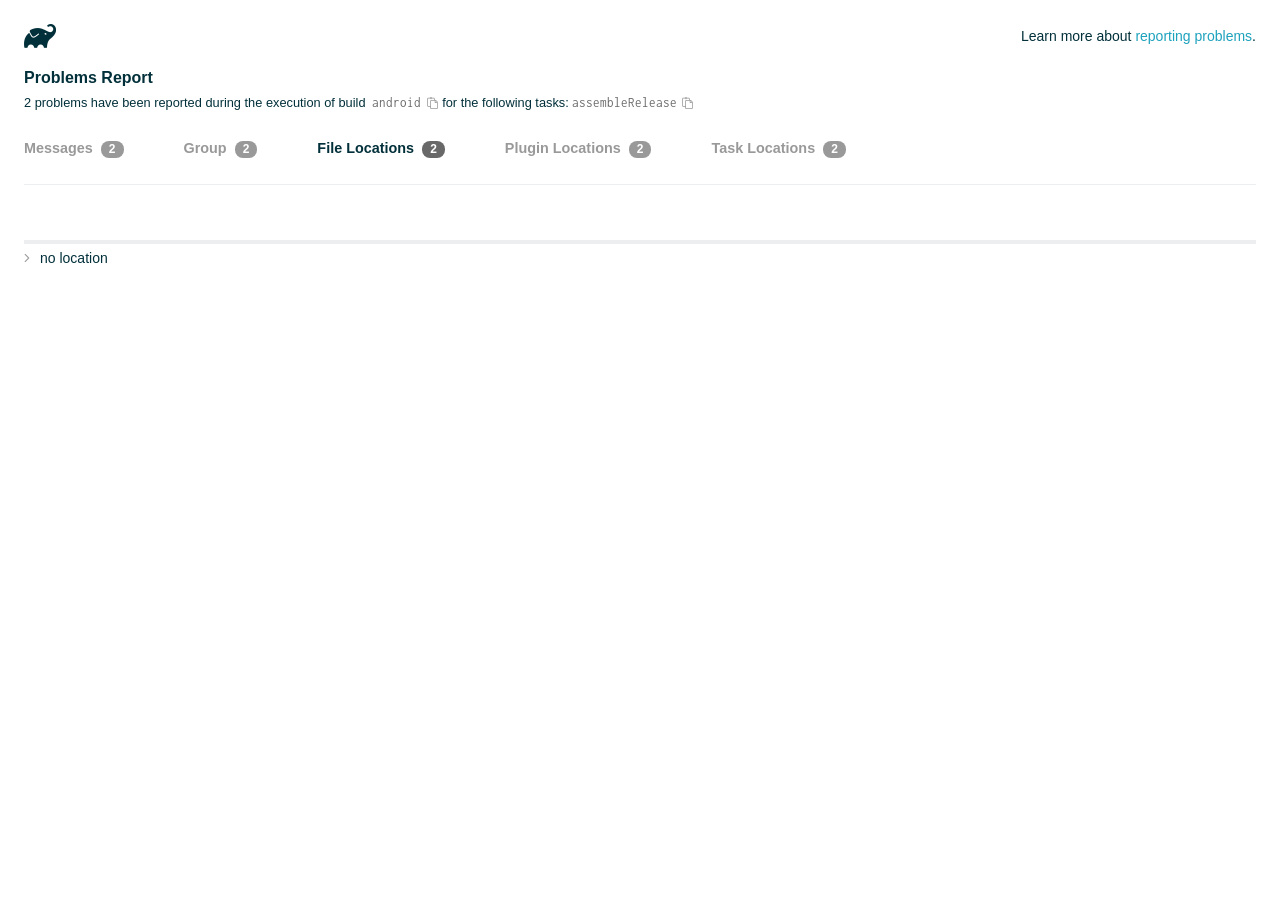
<file: women-safety-app/frontend/android/build/reports/problems/problems-report.html>
<!DOCTYPE html>

<html lang="en">
<head>
    <!-- Required meta tags -->
    <meta charset="utf-8">
    <meta name="viewport" content="width=device-width, initial-scale=1, shrink-to-fit=no">

                    <style type="text/css">
                /*! normalize.css v7.0.0 | MIT License | github.com/necolas/normalize.css */
html {
    line-height: 1.15;
    -ms-text-size-adjust: 100%;
    -webkit-text-size-adjust: 100%
}

body {
    margin: 0
}

article, aside, footer, header, nav, section {
    display: block
}

h1 {
    font-size: 2em;
    margin: .67em 0
}

figcaption, figure, main {
    display: block
}

figure {
    margin: 1em 40px
}

hr {
    box-sizing: content-box;
    height: 0;
    overflow: visible
}

pre {
    font-family: monospace, monospace;
    font-size: 1em
}

a {
    background-color: transparent;
    -webkit-text-decoration-skip: objects
}

abbr[title] {
    border-bottom: none;
    text-decoration: underline;
    text-decoration: underline dotted
}

b, strong {
    font-weight: inherit
}

b, strong {
    font-weight: bolder
}

code, kbd, samp {
    font-family: monospace, monospace;
    font-size: 1em
}

dfn {
    font-style: italic
}

mark {
    background-color: #ff0;
    color: #000
}

small {
    font-size: 80%
}

sub, sup {
    font-size: 75%;
    line-height: 0;
    position: relative;
    vertical-align: baseline
}

sub {
    bottom: -.25em
}

sup {
    top: -.5em
}

audio, video {
    display: inline-block
}

audio:not([controls]) {
    display: none;
    height: 0
}

img {
    border-style: none
}

svg:not(:root) {
    overflow: hidden
}

button, input, optgroup, select, textarea {
    font-family: sans-serif;
    font-size: 100%;
    line-height: 1.15;
    margin: 0
}

button, input {
    overflow: visible
}

button, select {
    text-transform: none
}

[type=reset], [type=submit], button, html [type=button] {
    -webkit-appearance: button
}

[type=button]::-moz-focus-inner, [type=reset]::-moz-focus-inner, [type=submit]::-moz-focus-inner, button::-moz-focus-inner {
    border-style: none;
    padding: 0
}

[type=button]:-moz-focusring, [type=reset]:-moz-focusring, [type=submit]:-moz-focusring, button:-moz-focusring {
    outline: 1px dotted ButtonText
}

fieldset {
    padding: .35em .75em .625em
}

legend {
    box-sizing: border-box;
    color: inherit;
    display: table;
    max-width: 100%;
    padding: 0;
    white-space: normal
}

progress {
    display: inline-block;
    vertical-align: baseline
}

textarea {
    overflow: auto
}

[type=checkbox], [type=radio] {
    box-sizing: border-box;
    padding: 0
}

[type=number]::-webkit-inner-spin-button, [type=number]::-webkit-outer-spin-button {
    height: auto
}

[type=search] {
    -webkit-appearance: textfield;
    outline-offset: -2px
}

[type=search]::-webkit-search-cancel-button, [type=search]::-webkit-search-decoration {
    -webkit-appearance: none
}

::-webkit-file-upload-button {
    -webkit-appearance: button;
    font: inherit
}

details, menu {
    display: block
}

summary {
    display: list-item
}

canvas {
    display: inline-block
}

template {
    display: none
}

[hidden] {
    display: none
}

/* configuration cache styles */

.report-wrapper {
    margin: 0;
    padding: 0 24px;
}

.gradle-logo {
    width: 32px;
    height: 24px;
    background-image: url("[data-uri]");
    background-size: contain;
}

.header {
    display: flex;
    flex-wrap: wrap;
    position: fixed;
    top: 0;
    left: 0;
    width: 100%;
    padding: 24px 24px 0 24px;
    background-color: white;
    z-index: 1;
}

.learn-more {
    margin-left: auto;
    align-self: center;
    font-size: 0.875rem;
    font-weight: normal;
}

.title {
    display: flex;
    align-items: center;
    padding: 18px 0 24px 0;
    flex: 1 0 100%;
}

.content {
    font-size: 0.875rem;
    padding: 240px 0 48px;
    overflow-x: auto;
    white-space: nowrap;
}

.content ol:first-of-type {
    margin: 0;
}

.tree-btn {
    cursor: pointer;
    display: inline-block;
    width: 16px;
    height: 16px;
    background-size: contain;
    background-repeat: no-repeat;
    vertical-align: middle;
    margin-top: -0.2em;
}

.tree-btn.collapsed {
    background-image: url('data:image/svg+xml;utf8,<svg xmlns="http://www.w3.org/2000/svg" viewBox="0 0 192 512"><path d="M166.9 264.5l-117.8 116c-4.7 4.7-12.3 4.7-17 0l-7.1-7.1c-4.7-4.7-4.7-12.3 0-17L127.3 256 25.1 155.6c-4.7-4.7-4.7-12.3 0-17l7.1-7.1c4.7-4.7 12.3-4.7 17 0l117.8 116c4.6 4.7 4.6 12.3-.1 17z" fill="%23999999" stroke="%23999999"/></svg>');
}

.tree-btn.expanded {
    background-image: url('data:image/svg+xml;utf8,<svg xmlns="http://www.w3.org/2000/svg" viewBox="0 0 256 512"><path d="M119.5 326.9L3.5 209.1c-4.7-4.7-4.7-12.3 0-17l7.1-7.1c4.7-4.7 12.3-4.7 17 0L128 287.3l100.4-102.2c4.7-4.7 12.3-4.7 17 0l7.1 7.1c4.7 4.7 4.7 12.3 0 17L136.5 327c-4.7 4.6-12.3 4.6-17-.1z" fill="%23999999" stroke="%23999999"/></svg>');
}

ul .tree-btn {
    margin-right: 3px;
}

.leaf-icon {
    display: inline-block;
    width: 16px;
    height: 16px;
    background-image: url('data:image/svg+xml;utf8,<svg xmlns="http://www.w3.org/2000/svg" viewBox="0 0 256 512"><path d="M32 256 H224" stroke="%23999999" stroke-width="48" stroke-linecap="round"/></svg>');
    background-size: contain;
    background-repeat: no-repeat;
    vertical-align: middle;
    margin-top: -0.2em;
}

.invisible-text {
    user-select: all; /* Allow the text to be selectable */
    color: transparent; /* Hide the text */
    text-indent: -9999px; /* Move the text out of view */
    position: relative;
    white-space: pre; /* Preserve meaningful whitespace in the invisible text for copying */
}

.text-for-copy {
    display: inline-block;
}

.enum-icon {
    display: inline-block;
    width: 16px;
    height: 16px;
    background-image: url('data:image/svg+xml;utf8,<svg xmlns="http://www.w3.org/2000/svg" viewBox="0 0 1024 1024"><circle cx="512" cy="512" r="200" /></svg>');
    background-size: contain;
    background-repeat: no-repeat;
    vertical-align: middle;
    margin-inline-start: 0.5ex;
    margin-inline-end: 0.5ex;
    margin-top: -0.2em;
}

.error-icon {
    display: inline-block;
    width: 16px;
    height: 16px;
    background-image: url('data:image/svg+xml;utf8,<svg xmlns="http://www.w3.org/2000/svg" viewBox="0 0 320 512"><path d="M193.94 256L296.5 153.44l21.15-21.15c3.12-3.12 3.12-8.19 0-11.31l-22.63-22.63c-3.12-3.12-8.19-3.12-11.31 0L160 222.06 36.29 98.34c-3.12-3.12-8.19-3.12-11.31 0L2.34 120.97c-3.12 3.12-3.12 8.19 0 11.31L126.06 256 2.34 379.71c-3.12 3.12-3.12 8.19 0 11.31l22.63 22.63c3.12 3.12 8.19 3.12 11.31 0L160 289.94 262.56 392.5l21.15 21.15c3.12 3.12 8.19 3.12 11.31 0l22.63-22.63c3.12-3.12 3.12-8.19 0-11.31L193.94 256z" fill="%23FC461E" stroke="%23FC461E"/></svg>');
    background-size: contain;
    background-repeat: no-repeat;
    vertical-align: middle;
    margin-inline-start: 0.5ex;
    margin-inline-end: 0.5ex;
    margin-top: -0.2em;
}

.advice-icon {
    display: inline-block;
    width: 16px;
    height: 16px;
    background-image: url('data:image/svg+xml;utf8,<svg width="800px" height="800px" viewBox="-4.93 0 122.88 122.88" version="1.1" id="Layer_1" xmlns="http://www.w3.org/2000/svg" xmlns:xlink="http://www.w3.org/1999/xlink"  style="enable-background:new 0 0 113.01 122.88" xml:space="preserve"><g><path d="M44.13,102.06c-1.14,0.03-2.14-0.81-2.3-1.96c-0.17-1.2,0.64-2.31,1.82-2.54c-1.3-7.37-4.85-11.43-8.6-15.72 c-2.92-3.34-5.95-6.81-8.34-11.92c-2.35-5.03-3.64-10.23-3.6-15.63c0.05-5.4,1.42-10.96,4.4-16.71c0.02-0.04,0.04-0.07,0.06-0.11 l0,0c3.91-6.62,9.38-11.04,15.47-13.52c5.11-2.09,10.66-2.8,16.1-2.3c5.42,0.5,10.73,2.2,15.37,4.94 c5.9,3.49,10.75,8.67,13.42,15.21c1.44,3.54,2.42,7.49,2.54,11.82c0.12,4.31-0.62,8.96-2.61,13.88 c-2.66,6.59-6.18,10.68-9.47,14.51c-3.03,3.53-5.85,6.81-7.42,11.84c0.89,0.21,1.59,0.94,1.73,1.9c0.17,1.24-0.7,2.39-1.94,2.56 l-0.77,0.11c-0.14,1.09-0.23,2.26-0.27,3.51l0.25-0.04c1.24-0.17,2.39,0.7,2.56,1.94c0.17,1.24-0.7,2.39-1.94,2.56l-0.78,0.11 c0.01,0.15,0.02,0.3,0.03,0.45l0,0c0.07,0.88,0.08,1.73,0.03,2.54l0.13-0.02c1.25-0.15,2.38,0.74,2.54,1.98 c0.15,1.25-0.74,2.38-1.98,2.54l-1.68,0.21c-1.2,3.11-3.34,5.48-5.87,6.94c-1.74,1.01-3.67,1.59-5.61,1.71 c-1.97,0.12-3.96-0.25-5.78-1.13c-2.08-1.02-3.94-2.71-5.29-5.14c-0.65-0.33-1.13-0.97-1.23-1.75c-0.04-0.31-0.01-0.61,0.07-0.89 c-0.39-1.16-0.68-2.43-0.87-3.83l-0.07,0.01c-1.24,0.17-2.39-0.7-2.56-1.94c-0.17-1.24,0.7-2.39,1.94-2.56l0.54-0.08 C44.19,104.32,44.18,103.16,44.13,102.06L44.13,102.06z M2.18,58.86C1.01,58.89,0.04,57.98,0,56.81c-0.04-1.17,0.88-2.14,2.05-2.18 l8.7-0.3c1.17-0.04,2.14,0.88,2.18,2.05c0.04,1.17-0.88,2.14-2.05,2.18L2.18,58.86L2.18,58.86z M110.68,50.25 c1.16-0.12,2.2,0.73,2.32,1.89c0.12,1.16-0.73,2.2-1.89,2.32l-8.66,0.91c-1.16,0.12-2.2-0.73-2.32-1.89 c-0.12-1.16,0.73-2.2,1.89-2.32L110.68,50.25L110.68,50.25z M94.91,14.78c0.65-0.97,1.96-1.23,2.93-0.58 c0.97,0.65,1.23,1.96,0.58,2.93l-4.84,7.24c-0.65,0.97-1.96,1.23-2.93,0.58c-0.97-0.65-1.23-1.96-0.58-2.93L94.91,14.78 L94.91,14.78z M57.63,2.06c0.03-1.17,1-2.09,2.16-2.06c1.17,0.03,2.09,1,2.06,2.16l-0.22,8.7c-0.03,1.17-1,2.09-2.16,2.06 c-1.17-0.03-2.09-1-2.06-2.16L57.63,2.06L57.63,2.06z M13.88,15.53c-0.86-0.8-0.9-2.14-0.11-2.99c0.8-0.86,2.14-0.9,2.99-0.11 l6.37,5.94c0.86,0.8,0.9,2.14,0.11,2.99c-0.8,0.86-2.14,0.9-2.99,0.11L13.88,15.53L13.88,15.53z M47.88,96.95l18.49-2.63 c1.59-6.7,5.05-10.73,8.8-15.08c3.08-3.58,6.36-7.4,8.76-13.34c1.76-4.35,2.41-8.43,2.31-12.19c-0.1-3.75-0.96-7.21-2.24-10.34 c-2.3-5.63-6.51-10.11-11.65-13.15c-4.11-2.43-8.8-3.94-13.59-4.37c-4.77-0.44-9.64,0.19-14.13,2.02 c-5.26,2.15-9.99,5.97-13.39,11.72c-2.64,5.12-3.86,10.02-3.9,14.73c-0.04,4.74,1.11,9.33,3.2,13.8c2.13,4.56,4.97,7.8,7.69,10.92 C42.47,83.9,46.48,88.49,47.88,96.95L47.88,96.95z M65.62,99.02l-17.27,2.45c0.05,1.1,0.07,2.25,0.05,3.47l17.05-2.42 C65.47,101.29,65.52,100.12,65.62,99.02L65.62,99.02z M48.49,109.52c0.12,0.92,0.3,1.76,0.53,2.54l16.55-2.04 c0.11-0.86,0.13-1.77,0.05-2.74l0,0l0-0.02l-0.01-0.17L48.49,109.52L48.49,109.52z M51.37,116.36c0.64,0.67,1.35,1.19,2.1,1.55 c1.15,0.56,2.42,0.79,3.67,0.72c1.29-0.08,2.57-0.47,3.74-1.15c1.1-0.64,2.09-1.53,2.88-2.65L51.37,116.36L51.37,116.36z"/></g></svg>');
    background-size: contain;
    background-repeat: no-repeat;
    vertical-align: middle;
    margin-inline-start: 0.5ex;
    margin-inline-end: 0.5ex;
    margin-top: -0.2em;
}

.warning-icon {
    display: inline-block;
    width: 13px;
    height: 13px;
    background-image: url('data:image/svg+xml;utf8,<svg xmlns="http://www.w3.org/2000/svg" viewBox="0 0 576 512"><path d="M270.2 160h35.5c3.4 0 6.1 2.8 6 6.2l-7.5 196c-.1 3.2-2.8 5.8-6 5.8h-20.5c-3.2 0-5.9-2.5-6-5.8l-7.5-196c-.1-3.4 2.6-6.2 6-6.2zM288 388c-15.5 0-28 12.5-28 28s12.5 28 28 28 28-12.5 28-28-12.5-28-28-28zm281.5 52L329.6 24c-18.4-32-64.7-32-83.2 0L6.5 440c-18.4 31.9 4.6 72 41.6 72H528c36.8 0 60-40 41.5-72zM528 480H48c-12.3 0-20-13.3-13.9-24l240-416c6.1-10.6 21.6-10.7 27.7 0l240 416c6.2 10.6-1.5 24-13.8 24z" fill="%23DEAD22" stroke="%23DEAD22"/></svg>');
    background-size: contain;
    background-repeat: no-repeat;
    vertical-align: middle;
    margin-inline-start: 0.3ex;
    margin-inline-end: 1.1ex;
    margin-top: -0.1em;
}

.documentation-button {
    cursor: pointer;
    display: inline-block;
    width: 13px;
    height: 13px;
    background-image: url('data:image/svg+xml;utf8,<svg xmlns="http://www.w3.org/2000/svg" viewBox="0 0 512 512"><path d="M256 340c-15.464 0-28 12.536-28 28s12.536 28 28 28 28-12.536 28-28-12.536-28-28-28zm7.67-24h-16c-6.627 0-12-5.373-12-12v-.381c0-70.343 77.44-63.619 77.44-107.408 0-20.016-17.761-40.211-57.44-40.211-29.144 0-44.265 9.649-59.211 28.692-3.908 4.98-11.054 5.995-16.248 2.376l-13.134-9.15c-5.625-3.919-6.86-11.771-2.645-17.177C185.658 133.514 210.842 116 255.67 116c52.32 0 97.44 29.751 97.44 80.211 0 67.414-77.44 63.849-77.44 107.408V304c0 6.627-5.373 12-12 12zM256 40c118.621 0 216 96.075 216 216 0 119.291-96.61 216-216 216-119.244 0-216-96.562-216-216 0-119.203 96.602-216 216-216m0-32C119.043 8 8 119.083 8 256c0 136.997 111.043 248 248 248s248-111.003 248-248C504 119.083 392.957 8 256 8z" fill="%23999999" stroke="%23999999"/></svg>');
    background-size: contain;
    background-repeat: no-repeat;
    vertical-align: middle;
    margin-inline-start: 0.5ex;
    margin-inline-end: 0.5ex;
    margin-top: -0.2em;
}

.documentation-button::selection {
    color: transparent;
}

.documentation-button:hover {
    color: transparent;
}

.copy-button {
    cursor: pointer;
    display: inline-block;
    width: 12px;
    height: 12px;
    background-image: url('data:image/svg+xml;utf8,<svg xmlns="http://www.w3.org/2000/svg" viewBox="0 0 448 512"><path d="M433.941 193.941l-51.882-51.882A48 48 0 0 0 348.118 128H320V80c0-26.51-21.49-48-48-48h-66.752C198.643 13.377 180.858 0 160 0s-38.643 13.377-45.248 32H48C21.49 32 0 53.49 0 80v288c0 26.51 21.49 48 48 48h80v48c0 26.51 21.49 48 48 48h224c26.51 0 48-21.49 48-48V227.882a48 48 0 0 0-14.059-33.941zm-22.627 22.627a15.888 15.888 0 0 1 4.195 7.432H352v-63.509a15.88 15.88 0 0 1 7.431 4.195l51.883 51.882zM160 30c9.941 0 18 8.059 18 18s-8.059 18-18 18-18-8.059-18-18 8.059-18 18-18zM48 384c-8.822 0-16-7.178-16-16V80c0-8.822 7.178-16 16-16h66.752c6.605 18.623 24.389 32 45.248 32s38.643-13.377 45.248-32H272c8.822 0 16 7.178 16 16v48H176c-26.51 0-48 21.49-48 48v208H48zm352 96H176c-8.822 0-16-7.178-16-16V176c0-8.822 7.178-16 16-16h144v72c0 13.2 10.8 24 24 24h72v208c0 8.822-7.178 16-16 16z" fill="%23999999" stroke="%23999999"/></svg>');
    background-size: contain;
    background-repeat: no-repeat;
    vertical-align: middle;
    margin-inline-start: 0.5ex;
    margin-top: -0.2em;
}

.groups{
    display: flex;
    border-bottom: 1px solid #EDEEEF;
    flex: 1 0 100%;
}

.uncategorized {
    display: flex;
    border-top: 4px solid #EDEEEF;
    flex: 1 0 100%;
}

.group-selector {
    padding: 0 52px 24px 0;
    font-size: 0.9rem;
    font-weight: bold;
    color: #999999;
    cursor: pointer;
}

.group-selector__count {
    margin: 0 8px;
    border-radius: 8px;
    background-color: #999;
    color: #fff;
    padding: 1px 8px 2px;
    font-size: 0.75rem;
}

.group-selector--active {
    color: #02303A;
    cursor: auto;
}

.group-selector--active .group-selector__count {
    background-color: #686868;
}

.group-selector--disabled {
    cursor: not-allowed;
}

.accordion-header {
    cursor: pointer;
}

.container {
    padding-left: 0.5em;
    padding-right: 0.5em;
}

.stacktrace {
    border-radius: 4px;
    overflow-x: auto;
    padding: 0.5rem;
    margin-bottom: 0;
    min-width: 1000px;
}

/* Lato (bold, regular) */
@font-face {
    font-display: swap;
    font-family: Lato;
    font-weight: 500;
    font-style: normal;
    src: url("https://assets.gradle.com/lato/fonts/lato-semibold/lato-semibold.woff2") format("woff2"),
    url("https://assets.gradle.com/lato/fonts/lato-semibold/lato-semibold.woff") format("woff");
}

@font-face {
    font-display: swap;
    font-family: Lato;
    font-weight: bold;
    font-style: normal;
    src: url("https://assets.gradle.com/lato/fonts/lato-bold/lato-bold.woff2") format("woff2"),
    url("https://assets.gradle.com/lato/fonts/lato-bold/lato-bold.woff") format("woff");
}

* {
    -webkit-box-sizing: border-box;
    -moz-box-sizing: border-box;
    box-sizing: border-box;
}

html,
body {
    margin: 0;
    padding: 0;
}

html {
    font-family: "Lato", "Helvetica Neue", Arial, sans-serif;
    font-size: 16px;
    font-weight: 400;
    line-height: 1.5;
}

body {
    color: #02303A;
    background-color: #ffffff;
    -webkit-text-size-adjust: 100%;
    -ms-text-size-adjust: 100%;
    -webkit-font-smoothing: antialiased;
}


/* typography */
h1, h2, h3, h4, h5, h6 {
    color: #02303A;
    text-rendering: optimizeLegibility;
    margin: 0;
}

h1 {
    font-size: 1rem;
}

h2 {
    font-size: 0.9rem;
}

h3 {
    font-size: 1.125rem;
}

h4, h5, h6 {
    font-size: 0.875rem;
}

h1 code {
    font-weight: bold;
}

ul, ol, dl {
    list-style-position: outside;
    line-height: 1.6;
    padding: 0;
    margin: 0 0 0 20px;
    list-style-type: none;
}

li {
    line-height: 2;
}

a {
    color: #1DA2BD;
    text-decoration: none;
    transition: all 0.3s ease, visibility 0s;
}

a:hover {
    color: #35c1e4;
}

/* code */
code, pre {
    font-family: Inconsolata, Monaco, "Courier New", monospace;
    font-style: normal;
    font-variant-ligatures: normal;
    font-variant-caps: normal;
    font-variant-numeric: normal;
    font-variant-east-asian: normal;
    font-weight: normal;
    font-stretch: normal;
    color: #686868;
}

*:not(pre) > code {
    letter-spacing: 0;
    padding: 0.1em 0.5ex;
    text-rendering: optimizeSpeed;
    word-spacing: -0.15em;
    word-wrap: break-word;
}

pre {
    font-size: 0.75rem;
    line-height: 1.8;
    margin-top: 0;
    margin-bottom: 1.5em;
    padding: 1rem;
}

pre code {
    background-color: transparent;
    color: inherit;
    line-height: 1.8;
    font-size: 100%;
    padding: 0;
}

a code {
    color: #1BA8CB;
}

pre.code, pre.programlisting, pre.screen, pre.tt {
    background-color: #f7f7f8;
    border-radius: 4px;
    font-size: 1em;
    line-height: 1.45;
    margin-bottom: 1.25em;
    overflow-x: auto;
    padding: 1rem;
}

li em, p em {
    padding: 0 1px;
}

code em, tt em {
    text-decoration: none;
}

code + .copy-button {
    margin-inline-start: 0.2ex;
}

.java-exception {
    font-size: 0.75rem;
    padding-left: 24px;
}

.java-exception ul {
    margin: 0;
    line-height: inherit;
}

.java-exception code {
    white-space: pre;
}

.java-exception-part-toggle {
    user-select: none;
    cursor: pointer;
    border-radius: 2px;
    padding: 0.1em 0.2em;
    background: azure;
    color: #686868;
}

                </style>
    <!-- Inconsolata is used as a default monospace font in the report. -->
    <link rel="stylesheet" href="https://fonts.googleapis.com/css?family=Inconsolata:400,700" />

    <title>Gradle Configuration Cache</title>
</head>
<body>

<div id="playground"></div>

<div class="report" id="report">
    Loading...
</div>

<script type="text/javascript">
function configurationCacheProblems() { return (
// begin-report-data
{"diagnostics":[{"locations":[{}],"problem":[{"text":"Properties should be assigned using the 'propName = value' syntax. Setting a property via the Gradle-generated 'propName value' or 'propName(value)' syntax in Groovy DSL has been deprecated."}],"severity":"WARNING","problemDetails":[{"text":"This is scheduled to be removed in Gradle 10.0."}],"contextualLabel":"Properties should be assigned using the 'propName = value' syntax. Setting a property via the Gradle-generated 'propName value' or 'propName(value)' syntax in Groovy DSL has been deprecated.","documentationLink":"https://docs.gradle.org/8.14/userguide/upgrading_version_8.html#groovy_space_assignment_syntax","problemId":[{"name":"deprecation","displayName":"Deprecation"},{"name":"properties-should-be-assigned-using-the-propname-value-syntax-setting-a-property-via-the-gradle-generated-propname-value-or-propname-value-syntax-in-groovy-dsl","displayName":"Properties should be assigned using the 'propName = value' syntax. Setting a property via the Gradle-generated 'propName value' or 'propName(value)' syntax in Groovy DSL has been deprecated."}],"solutions":[[{"text":"Use assignment ('group = <value>') instead."}]]},{"locations":[{}],"problem":[{"text":"Properties should be assigned using the 'propName = value' syntax. Setting a property via the Gradle-generated 'propName value' or 'propName(value)' syntax in Groovy DSL has been deprecated."}],"severity":"WARNING","problemDetails":[{"text":"This is scheduled to be removed in Gradle 10.0."}],"contextualLabel":"Properties should be assigned using the 'propName = value' syntax. Setting a property via the Gradle-generated 'propName value' or 'propName(value)' syntax in Groovy DSL has been deprecated.","documentationLink":"https://docs.gradle.org/8.14/userguide/upgrading_version_8.html#groovy_space_assignment_syntax","problemId":[{"name":"deprecation","displayName":"Deprecation"},{"name":"properties-should-be-assigned-using-the-propname-value-syntax-setting-a-property-via-the-gradle-generated-propname-value-or-propname-value-syntax-in-groovy-dsl","displayName":"Properties should be assigned using the 'propName = value' syntax. Setting a property via the Gradle-generated 'propName value' or 'propName(value)' syntax in Groovy DSL has been deprecated."}],"solutions":[[{"text":"Use assignment ('version = <value>') instead."}]]}],"problemsReport":{"totalProblemCount":2,"buildName":"android","requestedTasks":"assembleRelease","documentationLink":"https://docs.gradle.org/8.14/userguide/reporting_problems.html","documentationLinkCaption":"Problem report","summaries":[]}}
// end-report-data
);}
</script>
                <script type="text/javascript">
                !function(n,t){"object"==typeof exports&&"object"==typeof module?module.exports=t():"function"==typeof define&&define.amd?define([],t):"object"==typeof exports?exports["configuration-cache-report"]=t():n["configuration-cache-report"]=t()}(this,(()=>(({70:function(){void 0===ArrayBuffer.isView&&(ArrayBuffer.isView=function(n){return null!=n&&null!=n.__proto__&&n.__proto__.__proto__===Int8Array.prototype.__proto__}),void 0===Math.imul&&(Math.imul=function(n,t){return(4294901760&n)*(65535&t)+(65535&n)*(0|t)|0}),this["configuration-cache-report"]=function(n){"use strict";var t,r,i,e,u,o,f,s,c,a,h,l,_,v,d,g,w,b,p,m,k,q,y,B,C,x,j,P,I,S,z,T,E,L,N,A,M,F,D,O,R,H,$,G,U,V,Q,Z,Y,W,K,X,J,nn,tn,rn,en,un,on,fn,sn,cn,an,hn,ln,_n,vn,dn,gn,wn,bn,pn,mn,kn,qn,yn,Bn,Cn,xn,jn,Pn,In,Sn,zn,Tn,En,Ln,Nn,An,Mn=Math.imul,Fn=ArrayBuffer.isView;function Dn(n,t){if(!(t>=0))throw _u(ce("Requested element count "+t+" is less than zero."));return function(n,t){if(!(t>=0))throw _u(ce("Requested element count "+t+" is less than zero."));if(0===t)return Ct();if(t>=n.length)return function(n){switch(n.length){case 0:return Ct();case 1:return qr(n[0]);default:return function(n){return Hr(function(n){return new It(n,!1)}(n))}(n)}}(n);if(1===t)return qr(n[0]);var r=0,i=Rr(),e=0,u=n.length;n:for(;e<u;){var o=n[e];if(e=e+1|0,i.d(o),(r=r+1|0)===t)break n}return i}(n,rt(n.length-t|0,0))}function On(n,t,r,i,e,u,o){return t=t===A?", ":t,r=r===A?"":r,i=i===A?"":i,e=e===A?-1:e,u=u===A?"...":u,o=o===A?null:o,function(n,t,r,i,e,u,o,f){r=r===A?", ":r,i=i===A?"":i,e=e===A?"":e,u=u===A?-1:u,o=o===A?"...":o,f=f===A?null:f,t.e(i);var s=0,c=0,a=n.length;n:for(;c<a;){var h=n[c];if(c=c+1|0,(s=s+1|0)>1&&t.e(r),!(u<0||s<=u))break n;Jt(t,h,f)}return u>=0&&s>u&&t.e(o),t.e(e),t}(n,Bi(),t,r,i,e,u,o).toString()}function Rn(n){return n.length-1|0}function Hn(n,t){if(null==t){var r=0,i=n.length-1|0;if(r<=i)do{var e=r;if(r=r+1|0,null==n[e])return e}while(r<=i)}else{var u=0,o=n.length-1|0;if(u<=o)do{var f=u;if(u=u+1|0,le(t,n[f]))return f}while(u<=o)}return-1}function $n(n,t,r,i,e,u,o){return t=t===A?", ":t,r=r===A?"":r,i=i===A?"":i,e=e===A?-1:e,u=u===A?"...":u,o=o===A?null:o,Gn(n,Bi(),t,r,i,e,u,o).toString()}function Gn(n,t,r,i,e,u,o,f){r=r===A?", ":r,i=i===A?"":i,e=e===A?"":e,u=u===A?-1:u,o=o===A?"...":o,f=f===A?null:f,t.e(i);var s=0,c=n.f();n:for(;c.g();){var a=c.h();if((s=s+1|0)>1&&t.e(r),!(u<0||s<=u))break n;Jt(t,a,f)}return u>=0&&s>u&&t.e(o),t.e(e),t}function Un(n){if(n.i())throw xu("List is empty.");return n.j(0)}function Vn(n){return new tt(n)}function Qn(n){if(Ke(n,Di)){var t;switch(n.k()){case 0:t=Ct();break;case 1:t=qr(Ke(n,Fi)?n.j(0):n.f().h());break;default:t=Zn(n)}return t}return xt(Xn(n))}function Zn(n){return Hr(n)}function Yn(n){if(Ke(n,Di)&&n.k()<=1)return Qn(n);var t=Xn(n);return function(n){var t=(n.k()/2|0)-1|0;if(t<0)return br();var r=jt(n),i=0;if(i<=t)do{var e=i;i=i+1|0;var u=n.j(e);n.f4(e,n.j(r)),n.f4(r,u),r=r-1|0}while(e!==t)}(t),t}function Wn(n,t){if(!(t>=0))throw _u(ce("Requested element count "+t+" is less than zero."));return function(n,t){if(!(t>=0))throw _u(ce("Requested element count "+t+" is less than zero."));if(0===t)return Ct();if(Ke(n,Di)){if(t>=n.k())return Qn(n);if(1===t)return qr(function(n){if(Ke(n,Fi))return Un(n);var t=n.f();if(!t.g())throw xu("Collection is empty.");return t.h()}(n))}var r=0,i=Rr(),e=n.f();n:for(;e.g();){var u=e.h();if(i.d(u),(r=r+1|0)===t)break n}return xt(i)}(n,rt(n.k()-t|0,0))}function Kn(n,t){if(!(t>=0))throw _u(ce("Requested element count "+t+" is less than zero."));if(0===t)return Ct();var r=n.k();if(t>=r)return Qn(n);if(1===t)return qr(Jn(n));var i=Rr();if(Ke(n,bi)){var e=r-t|0;if(e<r)do{var u=e;e=e+1|0,i.d(n.j(u))}while(e<r)}else for(var o=n.l(r-t|0);o.g();){var f=o.h();i.d(f)}return i}function Xn(n){return Ke(n,Di)?Zn(n):nt(n,Or())}function Jn(n){if(n.i())throw xu("List is empty.");return n.j(jt(n))}function nt(n,t){for(var r=n.f();r.g();){var i=r.h();t.d(i)}return t}function tt(n){this.n_1=n}function rt(n,t){return n<t?t:n}function it(n,t){return n>t?t:n}function et(n,t){return Kt().q(n,t,-1)}function ut(n,t){return new Ft(n,t)}function ot(n){var t=n.f();if(!t.g())return Ct();var r=t.h();if(!t.g())return qr(r);var i=Or();for(i.d(r);t.g();)i.d(t.h());return i}function ft(n){this.r_1=n}function st(n,t){this.s_1=n,this.t_1=t}function ct(){}function at(n){this.x_1=n,this.w_1=0}function ht(n,t){this.a1_1=n,at.call(this,n),_t().b1(t,this.a1_1.k()),this.w_1=t}function lt(){t=this}function _t(){return null==t&&new lt,t}function vt(){_t(),ct.call(this)}function dt(n){this.h1_1=n}function gt(n,t){return t===n?"(this Map)":Vi(t)}function wt(n,t){var r;n:{for(var i=n.o().f();i.g();){var e=i.h();if(le(e.j1(),t)){r=e;break n}}r=null}return r}function bt(){r=this}function pt(){return null==r&&new bt,r}function mt(n){this.q1_1=n,ct.call(this)}function kt(){pt(),this.n1_1=null,this.o1_1=null}function qt(){i=this}function yt(){return null==i&&new qt,i}function Bt(n){return n.length>0?ou(n):Ct()}function Ct(){return null==e&&new Pt,e}function xt(n){switch(n.k()){case 0:return Ct();case 1:return qr(n.j(0));default:return n}}function jt(n){return n.k()-1|0}function Pt(){e=this,this.z1_1=new ke(-1478467534,-1720727600)}function It(n,t){this.b2_1=n,this.c2_1=t}function St(){u=this}function zt(){return null==u&&new St,u}function Tt(n,t){return Ke(n,Di)?n.k():t}function Et(n,t){if(Ke(t,Di))return n.m(t);for(var r=!1,i=t.f();i.g();){var e=i.h();n.d(e)&&(r=!0)}return r}function Lt(){}function Nt(n,t){this.h2_1=n,this.g2_1=n.i2_1.l(function(n,t){if(!(0<=t&&t<=n.k()))throw du("Position index "+t+" must be in range ["+Ve(0,n.k())+"].");return n.k()-t|0}(n,t))}function At(n){vt.call(this),this.i2_1=n}function Mt(n){this.k2_1=n,this.j2_1=n.l2_1.f()}function Ft(n,t){this.l2_1=n,this.m2_1=t}function Dt(n){for(;n.n2_1.g();){var t=n.n2_1.h();if(n.q2_1.t2_1(t)===n.q2_1.s2_1)return n.p2_1=t,n.o2_1=1,br()}n.o2_1=0}function Ot(n){this.q2_1=n,this.n2_1=n.r2_1.f(),this.o2_1=-1,this.p2_1=null}function Rt(n,t,r){t=t===A||t,this.r2_1=n,this.s2_1=t,this.t2_1=r}function Ht(){return null==o&&new $t,o}function $t(){o=this,this.u2_1=new ke(1993859828,793161749)}function Gt(n,t,r){return Ut(Ut(n,r)-Ut(t,r)|0,r)}function Ut(n,t){var r=n%t|0;return r>=0?r:r+t|0}function Vt(){f=this,this.p_1=new Zt(1,0)}function Qt(){return null==f&&new Vt,f}function Zt(n,t){Qt(),Xt.call(this,n,t,1)}function Yt(n,t,r){Lt.call(this),this.d3_1=r,this.e3_1=t,this.f3_1=this.d3_1>0?n<=t:n>=t,this.g3_1=this.f3_1?n:this.e3_1}function Wt(){s=this}function Kt(){return null==s&&new Wt,s}function Xt(n,t,r){if(Kt(),0===r)throw _u("Step must be non-zero.");if(r===mr().MIN_VALUE)throw _u("Step must be greater than Int.MIN_VALUE to avoid overflow on negation.");this.z2_1=n,this.a3_1=function(n,t,r){var i;if(r>0)i=n>=t?t:t-Gt(t,n,r)|0;else{if(!(r<0))throw _u("Step is zero.");i=n<=t?t:t+Gt(n,t,0|-r)|0}return i}(n,t,r),this.b3_1=r}function Jt(n,t,r){null!=r?n.e(r(t)):null==t||nu(t)?n.e(t):t instanceof Mi?n.i3(t.h3_1):n.e(Vi(t))}function nr(n,t,r){if(n===t)return!0;if(!(r=r!==A&&r))return!1;var i=xi(n),e=xi(t);return i===e||le(new Mi(ne(Li(i).toLowerCase(),0)),new Mi(ne(Li(e).toLowerCase(),0)))}function tr(n){return re(n)-1|0}function rr(n,t,r,i){return r=r===A?0:r,(i=i!==A&&i)||"string"!=typeof n?ir(n,t,r,re(n),i):n.indexOf(t,r)}function ir(n,t,r,i,e,u){var o=(u=u!==A&&u)?et(it(r,tr(n)),rt(i,0)):Ve(rt(r,0),it(i,re(n)));if("string"==typeof n&&"string"==typeof t){var f=o.z2_1,s=o.a3_1,c=o.b3_1;if(c>0&&f<=s||c<0&&s<=f)do{var a=f;if(f=f+c|0,Ti(t,0,n,a,re(t),e))return a}while(a!==s)}else{var h=o.z2_1,l=o.a3_1,_=o.b3_1;if(_>0&&h<=l||_<0&&l<=h)do{var v=h;if(h=h+_|0,fr(t,0,n,v,re(t),e))return v}while(v!==l)}return-1}function er(n){var t=0,r=re(n)-1|0,i=!1;n:for(;t<=r;){var e=ji(ne(n,i?r:t));if(i){if(!e)break n;r=r-1|0}else e?t=t+1|0:i=!0}return ie(n,t,r+1|0)}function ur(n,t){return ce(ie(n,t.y2(),t.c3()+1|0))}function or(n,t,r,i,e){r=r===A?0:r,i=i!==A&&i,sr(e=e===A?0:e);var u,o,f=ou(t);return new hr(n,r,e,(u=f,o=i,function(n,t){var r=function(n,t,r,i){if(!i&&1===t.k()){var e=function(n){if(Ke(n,Fi))return function(n){var t;switch(n.k()){case 0:throw xu("List is empty.");case 1:t=n.j(0);break;default:throw _u("List has more than one element.")}return t}(n);var t=n.f();if(!t.g())throw xu("Collection is empty.");var r=t.h();if(t.g())throw _u("Collection has more than one element.");return r}(t),u=rr(n,e,r);return u<0?null:_r(u,e)}var o=Ve(rt(r,0),re(n));if("string"==typeof n){var f=o.z2_1,s=o.a3_1,c=o.b3_1;if(c>0&&f<=s||c<0&&s<=f)do{var a,h=f;f=f+c|0;n:{for(var l=t.f();l.g();){var _=l.h();if(Ti(_,0,n,h,_.length,i)){a=_;break n}}a=null}if(null!=a)return _r(h,a)}while(h!==s)}else{var v=o.z2_1,d=o.a3_1,g=o.b3_1;if(g>0&&v<=d||g<0&&d<=v)do{var w,b=v;v=v+g|0;n:{for(var p=t.f();p.g();){var m=p.h();if(fr(m,0,n,b,m.length,i)){w=m;break n}}w=null}if(null!=w)return _r(b,w)}while(b!==d)}return null}(n,u,t,o);return null==r?null:_r(r.t3_1,r.u3_1.length)}))}function fr(n,t,r,i,e,u){if(i<0||t<0||t>(re(n)-e|0)||i>(re(r)-e|0))return!1;var o=0;if(o<e)do{var f=o;if(o=o+1|0,!nr(ne(n,t+f|0),ne(r,i+f|0),u))return!1}while(o<e);return!0}function sr(n){if(!(n>=0))throw _u(ce("Limit must be non-negative, but was "+n))}function cr(n){if(n.l3_1<0)n.j3_1=0,n.m3_1=null;else{var t;if(n.o3_1.r3_1>0?(n.n3_1=n.n3_1+1|0,t=n.n3_1>=n.o3_1.r3_1):t=!1,t||n.l3_1>re(n.o3_1.p3_1))n.m3_1=Ve(n.k3_1,tr(n.o3_1.p3_1)),n.l3_1=-1;else{var r=n.o3_1.s3_1(n.o3_1.p3_1,n.l3_1);if(null==r)n.m3_1=Ve(n.k3_1,tr(n.o3_1.p3_1)),n.l3_1=-1;else{var i=r.v3(),e=r.w3();n.m3_1=function(n,t){return t<=mr().MIN_VALUE?Qt().p_1:Ve(n,t-1|0)}(n.k3_1,i),n.k3_1=i+e|0,n.l3_1=n.k3_1+(0===e?1:0)|0}}n.j3_1=1}}function ar(n){this.o3_1=n,this.j3_1=-1,this.k3_1=function(n,t,r){if(0>r)throw _u("Cannot coerce value to an empty range: maximum "+r+" is less than minimum 0.");return n<0?0:n>r?r:n}(n.q3_1,0,re(n.p3_1)),this.l3_1=this.k3_1,this.m3_1=null,this.n3_1=0}function hr(n,t,r,i){this.p3_1=n,this.q3_1=t,this.r3_1=r,this.s3_1=i}function lr(n,t){this.t3_1=n,this.u3_1=t}function _r(n,t){return new lr(n,t)}function vr(){}function dr(){}function gr(){}function wr(){c=this}function br(){return null==c&&new wr,c}function pr(){a=this,this.MIN_VALUE=-2147483648,this.MAX_VALUE=2147483647,this.SIZE_BYTES=4,this.SIZE_BITS=32}function mr(){return null==a&&new pr,a}function kr(n){for(var t=[],r=n.f();r.g();)t.push(r.h());return t}function qr(n){return 0===(t=[n]).length?Or():Hr(new It(t,!0));var t}function yr(n){return n<0&&function(){throw Pu("Index overflow has happened.")}(),n}function Br(n){return void 0!==n.toArray?n.toArray():kr(n)}function Cr(n){return function(n,t){for(var r=0,i=n.length;r<i;){var e=n[r];r=r+1|0,t.d(e)}return t}(t=[n],(r=t.length,i=de(ve(ni)),function(n,t,r){Mr.call(r),ni.call(r),r.y5_1=function(n){return Kr(n,0,de(ve(Xr)))}(n)}(r,0,i),i));var t,r,i}function xr(){ct.call(this)}function jr(n){this.j4_1=n,this.h4_1=0,this.i4_1=-1}function Pr(n,t){this.n4_1=n,jr.call(this,n),_t().b1(t,this.n4_1.k()),this.h4_1=t}function Ir(){xr.call(this),this.o4_1=0}function Sr(n){this.r4_1=n}function zr(n){this.s4_1=n}function Tr(n,t){this.t4_1=n,this.u4_1=t}function Er(){Mr.call(this)}function Lr(n){this.x4_1=n,Mr.call(this)}function Nr(n){this.e5_1=n,xr.call(this)}function Ar(){kt.call(this),this.c5_1=null,this.d5_1=null}function Mr(){xr.call(this)}function Fr(){h=this;var n=Rr();n.c_1=!0,this.i5_1=n}function Dr(){return null==h&&new Fr,h}function Or(){return n=de(ve(Gr)),t=[],Gr.call(n,t),n;var n,t}function Rr(n){return t=de(ve(Gr)),r=[],Gr.call(t,r),t;var t,r}function Hr(n){return function(n,t){var r;return r=Br(n),Gr.call(t,r),t}(n,de(ve(Gr)))}function $r(n,t){return _t().e1(t,n.k()),t}function Gr(n){Dr(),Ir.call(this),this.b_1=n,this.c_1=!1}function Ur(n,t,r,i,e){if(r===i)return n;var u=(r+i|0)/2|0,o=Ur(n,t,r,u,e),f=Ur(n,t,u+1|0,i,e),s=o===t?n:t,c=r,a=u+1|0,h=r;if(h<=i)do{var l=h;if(h=h+1|0,c<=u&&a<=i){var _=o[c],v=f[a];e.compare(_,v)<=0?(s[l]=_,c=c+1|0):(s[l]=v,a=a+1|0)}else c<=u?(s[l]=o[c],c=c+1|0):(s[l]=f[a],a=a+1|0)}while(l!==i);return s}function Vr(n,t){return(3&n)-(3&t)|0}function Qr(){_=this}function Zr(n){this.n5_1=n,Er.call(this)}function Yr(n){return function(n,t){Ar.call(t),Xr.call(t),t.t5_1=n,t.u5_1=n.w5()}(new ui((null==_&&new Qr,_)),n),n}function Wr(){return Yr(de(ve(Xr)))}function Kr(n,t,r){if(Yr(r),!(n>=0))throw _u(ce("Negative initial capacity: "+n));if(!(t>=0))throw _u(ce("Non-positive load factor: "+t));return r}function Xr(){this.v5_1=null}function Jr(n,t){return Mr.call(t),ni.call(t),t.y5_1=n,t}function ni(){}function ti(n,t){var r=ii(n,n.h6_1.m5(t));if(null==r)return null;var i=r;if(null!=i&&Xe(i))return ri(i,n,t);var e=i;return n.h6_1.l5(e.j1(),t)?e:null}function ri(n,t,r){var i;n:{for(var e=0,u=n.length;e<u;){var o=n[e];if(e=e+1|0,t.h6_1.l5(o.j1(),r)){i=o;break n}}i=null}return i}function ii(n,t){var r=n.i6_1[t];return void 0===r?null:r}function ei(n){this.g6_1=n,this.z5_1=-1,this.a6_1=Object.keys(n.i6_1),this.b6_1=-1,this.c6_1=null,this.d6_1=!1,this.e6_1=-1,this.f6_1=null}function ui(n){this.h6_1=n,this.i6_1=this.k6(),this.j6_1=0}function oi(){}function fi(n){this.n6_1=n,this.l6_1=null,this.m6_1=null,this.m6_1=this.n6_1.y6_1.v6_1}function si(){v=this;var n,t=(_i(0,0,n=de(ve(vi))),n);t.x6_1=!0,this.e7_1=t}function ci(){return null==v&&new si,v}function ai(n,t,r){this.d7_1=n,Tr.call(this,t,r),this.b7_1=null,this.c7_1=null}function hi(n){this.y6_1=n,Er.call(this)}function li(){return Yr(n=de(ve(vi))),vi.call(n),n.w6_1=Wr(),n;var n}function _i(n,t,r){return Kr(n,t,r),vi.call(r),r.w6_1=Wr(),r}function vi(){ci(),this.v6_1=null,this.x6_1=!1}function di(){d=this;var n=gi(0),t=n.y5_1;(t instanceof vi?t:pe()).j5(),this.f7_1=n}function gi(n){return function(n,t){return function(n,t,r){Jr(function(n,t){return _i(n,t,de(ve(vi)))}(n,t),r),wi.call(r)}(n,0,t),t}(n,de(ve(wi)))}function wi(){null==d&&new di}function bi(){}function pi(){}function mi(n){pi.call(this),this.k7_1=n}function ki(){qi.call(this)}function qi(){pi.call(this),this.m7_1=""}function yi(){if(!w){w=!0;var n="undefined"!=typeof process&&process.versions&&!!process.versions.node;g=n?new mi(process.stdout):new ki}}function Bi(){return n=de(ve(Ci)),Ci.call(n,""),n;var n}function Ci(n){this.o7_1=void 0!==n?n:""}function xi(n){var t=Li(n).toUpperCase();return t.length>1?n:ne(t,0)}function ji(n){return function(n){return 9<=n&&n<=13||28<=n&&n<=32||160===n||n>4096&&(5760===n||8192<=n&&n<=8202||8232===n||8233===n||8239===n||8287===n||12288===n)}(n)}function Pi(){b=this,this.q7_1=new RegExp("[\\\\^$*+?.()|[\\]{}]","g"),this.r7_1=new RegExp("[\\\\$]","g"),this.s7_1=new RegExp("\\$","g")}function Ii(){return null==b&&new Pi,b}function Si(n,t){Ii(),this.v7_1=n,this.w7_1=function(n){if(Ke(n,Di)){var t;switch(n.k()){case 0:t=Ht();break;case 1:t=Cr(Ke(n,Fi)?n.j(0):n.f().h());break;default:t=nt(n,gi(n.k()))}return t}return function(n){switch(n.k()){case 0:return Ht();case 1:return Cr(n.f().h());default:return n}}(nt(n,(r=de(ve(wi)),Jr(li(),r),wi.call(r),r)));var r}(t),this.x7_1=new RegExp(n,$n(t,"","gu",A,A,A,zi)),this.y7_1=null,this.z7_1=null}function zi(n){return n.d8_1}function Ti(n,t,r,i,e,u){return fr(n,t,r,i,e,u=u!==A&&u)}function Ei(n,t){return n-t|0}function Li(n){return String.fromCharCode(n)}function Ni(){p=this,this.e8_1=0,this.f8_1=65535,this.g8_1=55296,this.h8_1=56319,this.i8_1=56320,this.j8_1=57343,this.k8_1=55296,this.l8_1=57343,this.m8_1=2,this.n8_1=16}function Ai(){return null==p&&new Ni,p}function Mi(n){Ai(),this.h3_1=n}function Fi(){}function Di(){}function Oi(){}function Ri(){}function Hi(){}function $i(){}function Gi(){m=this}function Ui(n,t){null==m&&new Gi,this.p8_1=n,this.q8_1=t}function Vi(n){var t=null==n?null:ce(n);return null==t?"null":t}function Qi(n){return new Zi(n)}function Zi(n){this.t8_1=n,this.s8_1=0}function Yi(){return Ji(),k}function Wi(){return Ji(),q}function Ki(){return Ji(),y}function Xi(){return Ji(),B}function Ji(){x||(x=!0,k=new ArrayBuffer(8),q=new Float64Array(Yi()),new Float32Array(Yi()),y=new Int32Array(Yi()),Wi()[0]=-1,B=0!==Ki()[0]?1:0,C=1-Xi()|0)}function ne(n,t){var r;if(te(n)){var i,e=n.charCodeAt(t);if(Ai(),e<0?i=!0:(Ai(),i=e>65535),i)throw _u("Invalid Char code: "+e);r=Ue(e)}else r=n.y3(t);return r}function te(n){return"string"==typeof n}function re(n){return te(n)?n.length:n.x3()}function ie(n,t,r){return te(n)?n.substring(t,r):n.z3(t,r)}function ee(n){return ce(n)}function ue(n,t){var r;switch(typeof n){case"number":r="number"==typeof t?oe(n,t):t instanceof ke?oe(n,t.w8()):fe(n,t);break;case"string":case"boolean":r=fe(n,t);break;default:r=function(n,t){return n.a4(t)}(n,t)}return r}function oe(n,t){var r;if(n<t)r=-1;else if(n>t)r=1;else if(n===t){var i;if(0!==n)i=0;else{var e=1/n;i=e===1/t?0:e<0?-1:1}r=i}else r=n!=n?t!=t?0:1:-1;return r}function fe(n,t){return n<t?-1:n>t?1:0}function se(n){if(!("kotlinHashCodeValue$"in n)){var t=4294967296*Math.random()|0,r=new Object;r.value=t,r.enumerable=!1,Object.defineProperty(n,"kotlinHashCodeValue$",r)}return n.kotlinHashCodeValue$}function ce(n){return null==n?"null":function(n){return!!Ye(n)||Fn(n)}(n)?"[...]":n.toString()}function ae(n){if(null==n)return 0;var t;switch(typeof n){case"object":t="function"==typeof n.hashCode?n.hashCode():se(n);break;case"function":t=se(n);break;case"number":t=function(n){return Ji(),(0|n)===n?Ge(n):(Wi()[0]=n,Mn(Ki()[(Ji(),C)],31)+Ki()[Xi()]|0)}(n);break;case"boolean":t=n?1:0;break;default:t=he(String(n))}return t}function he(n){var t=0,r=0,i=n.length-1|0;if(r<=i)do{var e=r;r=r+1|0;var u=n.charCodeAt(e);t=Mn(t,31)+u|0}while(e!==i);return t}function le(n,t){return null==n?null==t:null!=t&&("object"==typeof n&&"function"==typeof n.equals?n.equals(t):n!=n?t!=t:"number"==typeof n&&"number"==typeof t?n===t&&(0!==n||1/n==1/t):n===t)}function _e(n,t){null!=Error.captureStackTrace?Error.captureStackTrace(n,t):n.stack=(new Error).stack}function ve(n){return n.prototype}function de(n){return Object.create(n)}function ge(n,t,r){Error.call(n),function(n,t,r){var i=eu(Object.getPrototypeOf(n));if(!(1&i)){var e;if(null==t){var u;if(null!==t){var o=null==r?null:r.toString();u=null==o?A:o}else u=A;e=u}else e=t;n.message=e}2&i||(n.cause=r),n.name=Object.getPrototypeOf(n).constructor.name}(n,t,r)}function we(n){var t;return null==n?function(){throw Eu()}():t=n,t}function be(){throw Nu()}function pe(){throw Mu()}function me(){j=this,this.x8_1=new ke(0,-2147483648),this.y8_1=new ke(-1,2147483647),this.z8_1=8,this.a9_1=64}function ke(n,t){null==j&&new me,gr.call(this),this.u8_1=n,this.v8_1=t}function qe(){return $e(),P}function ye(){return $e(),I}function Be(){return $e(),S}function Ce(){return $e(),T}function xe(){return $e(),E}function je(n,t){if($e(),Te(n,t))return 0;var r=Ne(n),i=Ne(t);return r&&!i?-1:!r&&i?1:Ne(Ie(n,t))?-1:1}function Pe(n,t){$e();var r=n.v8_1>>>16|0,i=65535&n.v8_1,e=n.u8_1>>>16|0,u=65535&n.u8_1,o=t.v8_1>>>16|0,f=65535&t.v8_1,s=t.u8_1>>>16|0,c=0,a=0,h=0,l=0;return c=(c=c+((a=(a=a+((h=(h=h+((l=l+(u+(65535&t.u8_1)|0)|0)>>>16|0)|0)+(e+s|0)|0)>>>16|0)|0)+(i+f|0)|0)>>>16|0)|0)+(r+o|0)|0,new ke((h&=65535)<<16|(l&=65535),(c&=65535)<<16|(a&=65535))}function Ie(n,t){return $e(),Pe(n,t.e9())}function Se(n,t){if($e(),Ae(n))return qe();if(Ae(t))return qe();if(Te(n,Ce()))return Me(t)?Ce():qe();if(Te(t,Ce()))return Me(n)?Ce():qe();if(Ne(n))return Ne(t)?Se(Fe(n),Fe(t)):Fe(Se(Fe(n),t));if(Ne(t))return Fe(Se(n,Fe(t)));if(De(n,xe())&&De(t,xe()))return Oe(ze(n)*ze(t));var r=n.v8_1>>>16|0,i=65535&n.v8_1,e=n.u8_1>>>16|0,u=65535&n.u8_1,o=t.v8_1>>>16|0,f=65535&t.v8_1,s=t.u8_1>>>16|0,c=65535&t.u8_1,a=0,h=0,l=0,_=0;return l=l+((_=_+Mn(u,c)|0)>>>16|0)|0,_&=65535,h=(h=h+((l=l+Mn(e,c)|0)>>>16|0)|0)+((l=(l&=65535)+Mn(u,s)|0)>>>16|0)|0,l&=65535,a=(a=(a=a+((h=h+Mn(i,c)|0)>>>16|0)|0)+((h=(h&=65535)+Mn(e,s)|0)>>>16|0)|0)+((h=(h&=65535)+Mn(u,f)|0)>>>16|0)|0,h&=65535,a=a+(((Mn(r,c)+Mn(i,s)|0)+Mn(e,f)|0)+Mn(u,o)|0)|0,new ke(l<<16|_,(a&=65535)<<16|h)}function ze(n){return $e(),4294967296*n.v8_1+function(n){return $e(),n.u8_1>=0?n.u8_1:4294967296+n.u8_1}(n)}function Te(n,t){return $e(),n.v8_1===t.v8_1&&n.u8_1===t.u8_1}function Ee(n,t){if($e(),t<2||36<t)throw mu("radix out of range: "+t);if(Ae(n))return"0";if(Ne(n)){if(Te(n,Ce())){var r=Le(t),i=n.d9(r),e=Ie(Se(i,r),n).g9();return Ee(i,t)+e.toString(t)}return"-"+Ee(Fe(n),t)}for(var u=2===t?31:t<=10?9:t<=21?7:t<=35?6:5,o=Oe(Math.pow(t,u)),f=n,s="";;){var c=f.d9(o),a=Ie(f,Se(c,o)).g9().toString(t);if(Ae(f=c))return a+s;for(;a.length<u;)a="0"+a;s=a+s}}function Le(n){return $e(),new ke(n,n<0?-1:0)}function Ne(n){return $e(),n.v8_1<0}function Ae(n){return $e(),0===n.v8_1&&0===n.u8_1}function Me(n){return $e(),!(1&~n.u8_1)}function Fe(n){return $e(),n.e9()}function De(n,t){return $e(),je(n,t)<0}function Oe(n){if($e(),(t=n)!=t)return qe();if(n<=-0x8000000000000000)return Ce();if(n+1>=0x8000000000000000)return $e(),z;if(n<0)return Fe(Oe(-n));var t,r=4294967296;return new ke(n%r|0,n/r|0)}function Re(n,t){return $e(),je(n,t)>0}function He(n,t){return $e(),je(n,t)>=0}function $e(){L||(L=!0,P=Le(0),I=Le(1),S=Le(-1),z=new ke(-1,2147483647),T=new ke(0,-2147483648),E=Le(16777216))}function Ge(n){return n instanceof ke?n.g9():function(n){return n>2147483647?2147483647:n<-2147483648?-2147483648:0|n}(n)}function Ue(n){var t;return t=function(n){return n<<16>>16}(Ge(n)),function(n){return 65535&n}(t)}function Ve(n,t){return new Zt(n,t)}function Qe(n,t,r,i){return Ze("class",n,t,r,i,null)}function Ze(n,t,r,i,e,u){return{kind:n,simpleName:t,associatedObjectKey:r,associatedObjects:i,suspendArity:e,$kClass$:A,iid:u}}function Ye(n){return Array.isArray(n)}function We(n,t,r,i,e,u,o,f){null!=i&&(n.prototype=Object.create(i.prototype),n.prototype.constructor=n);var s=r(t,u,o,null==f?[]:f);n.$metadata$=s,null!=e&&((null!=s.iid?n:n.prototype).$imask$=function(n){for(var t=1,r=[],i=0,e=n.length;i<e;){var u=n[i];i=i+1|0;var o=t,f=u.prototype.$imask$,s=null==f?u.$imask$:f;null!=s&&(r.push(s),o=s.length);var c=u.$metadata$.iid,a=null==c?null:(l=void 0,v=1<<(31&(h=c)),(l=new Int32Array(1+(h>>5)|0))[_=h>>5]=l[_]|v,l);null!=a&&(r.push(a),o=Math.max(o,a.length)),o>t&&(t=o)}var h,l,_,v;return function(n,t){for(var r=0,i=new Int32Array(n);r<n;){for(var e=r,u=0,o=0,f=t.length;o<f;){var s=t[o];o=o+1|0,e<s.length&&(u|=s[e])}i[e]=u,r=r+1|0}return i}(t,r)}(e))}function Ke(n,t){return function(n,t){var r=n.$imask$;return null!=r&&function(n,t){var r=t>>5;if(r>n.length)return!1;var i=1<<(31&t);return!!(n[r]&i)}(r,t)}(n,t.$metadata$.iid)}function Xe(n){return!!Ye(n)&&!n.$type$}function Je(n){var t;switch(typeof n){case"string":case"number":case"boolean":case"function":t=!0;break;default:t=n instanceof Object}return t}function nu(n){return"string"==typeof n||Ke(n,vr)}function tu(n,t,r,i){return Ze("interface",n,t,r,i,(null==N&&(N=0),N=ru()+1|0,ru()))}function ru(){if(null!=N)return N;!function(){throw Du("lateinit property iid has not been initialized")}()}function iu(n,t,r,i){return Ze("object",n,t,r,i,null)}function eu(n){var t=n.constructor,r=null==t?null:t.$metadata$,i=null==r?null:r.errorInfo;if(null!=i)return i;var e,u=0;if(uu(n,"message")&&(u|=1),uu(n,"cause")&&(u|=2),3!==u){var o=(e=n,Object.getPrototypeOf(e));o!=Error.prototype&&(u|=eu(o))}return null!=r&&(r.errorInfo=u),u}function uu(n,t){return n.hasOwnProperty(t)}function ou(n){return new Gr(n)}function fu(n,t,r){for(var i=new Int32Array(r),e=0,u=0,o=0,f=0,s=n.length;f<s;){var c=ne(n,f);f=f+1|0;var a=t[c];if(u|=(31&a)<<o,a<32){var h=e;e=h+1|0,i[h]=u,u=0,o=0}else o=o+5|0}return i}function su(n,t){for(var r=0,i=n.length-1|0,e=-1,u=0;r<=i;)if(t>(u=n[e=(r+i|0)/2|0]))r=e+1|0;else{if(t===u)return e;i=e-1|0}return e-(t<u?1:0)|0}function cu(){M=this;var n="ABCDEFGHIJKLMNOPQRSTUVWXYZabcdefghijklmnopqrstuvwxyz0123456789+/",t=new Int32Array(128),r=0,i=re(n)-1|0;if(r<=i)do{var e=r;r=r+1|0,t[ne(n,e)]=e}while(r<=i);var u=fu("[base64]/DxENVNU+B9zCwBwBPPCkDPNnBPqDYY1R8B7FkFgTgwGgwUwmBgKwBuBScmEP/BPPPPPPrBP8B7F1B/ErBqC6B7BiBmBfQsBUwCw/KwqIwLwETPcPjQgJxFgBlBsD",t,222),o=new Int32Array(u.length),f=0,s=u.length-1|0;if(f<=s)do{var c=f;f=f+1|0,o[c]=0===c?u[c]:o[c-1|0]+u[c]|0}while(f<=s);this.h9_1=o,this.i9_1=fu("[base64]/BPPPPPPBPf4FrBjEhBpC3B5BKaWPrBOwCk/KsCuLqDHPbPxPsFtEaaqDL",t,222),this.j9_1=fu("[base64]//v+85BkwvoIsgoyI4yguI0whiwEowri4CoghsJowgqYowgm4DkwgsY/nwnzPowhmYkg6wI8yggZswikwHgxgmIoxgqYkwgk4DkxgmIkgoioBsgssoBgzgyI8g9gL8g9kI0wgwJoxgkoC0wgioFkw/[base64]//3q16B///q1qBH/qlqq9Bholqq9B1i00a1q10qD1op1HkwmigEigiy6Cptogq1Bixo1kDq7/j00B2qgoBWGFm1lz50B6s5q1+BGWhggzhwBFFhgk4//Bo2jigE8wguI8wguI8wgugUog1qoB4qjmIwwi2KgkYHHH4lBgiFWkgIWoghssMmz5smrBZ3q1y50B5sm7gzBtz1smzB5smz50BqzqtmzB5sgzqzBF2/9//5BowgoIwmnkzPkwgk4C8ys65BkgoqI0wgy6FghquZo2giY0ghiIsgh24B4ghsQ8QF/v1q1OFs0O8iCHHF1qggz/B8wg6Iznv+//B08QgohsjK0QGFk7hsQ4gB",t,222)}function au(){return null==M&&new cu,M}function hu(){F=this,this.k9_1=new Int32Array([170,186,688,704,736,837,890,7468,7544,7579,8305,8319,8336,8560,9424,11388,42652,42864,43e3,43868]),this.l9_1=new Int32Array([1,1,9,2,5,1,1,63,1,37,1,1,13,16,26,2,2,1,2,4])}function lu(){return null==F&&new hu,F}function _u(n){var t=function(n,t){return yu(n,t),vu.call(t),t}(n,de(ve(vu)));return _e(t,_u),t}function vu(){_e(this,vu)}function du(n){var t=function(n,t){return yu(n,t),gu.call(t),t}(n,de(ve(gu)));return _e(t,du),t}function gu(){_e(this,gu)}function wu(n){var t=function(n,t){return yu(n,t),bu.call(t),t}(n,de(ve(bu)));return _e(t,wu),t}function bu(){_e(this,bu)}function pu(n,t){return ge(t,n),ku.call(t),t}function mu(n){var t=pu(n,de(ve(ku)));return _e(t,mu),t}function ku(){_e(this,ku)}function qu(n){return function(n){ge(n),ku.call(n)}(n),Bu.call(n),n}function yu(n,t){return pu(n,t),Bu.call(t),t}function Bu(){_e(this,Bu)}function Cu(){var n,t=(qu(n=de(ve(ju))),ju.call(n),n);return _e(t,Cu),t}function xu(n){var t=function(n,t){return yu(n,t),ju.call(t),t}(n,de(ve(ju)));return _e(t,xu),t}function ju(){_e(this,ju)}function Pu(n){var t=function(n,t){return yu(n,t),Iu.call(t),t}(n,de(ve(Iu)));return _e(t,Pu),t}function Iu(){_e(this,Iu)}function Su(){var n,t=(qu(n=de(ve(Tu))),Tu.call(n),n);return _e(t,Su),t}function zu(n){var t=function(n,t){return yu(n,t),Tu.call(t),t}(n,de(ve(Tu)));return _e(t,zu),t}function Tu(){_e(this,Tu)}function Eu(){var n,t=(qu(n=de(ve(Lu))),Lu.call(n),n);return _e(t,Eu),t}function Lu(){_e(this,Lu)}function Nu(){var n,t=(qu(n=de(ve(Au))),Au.call(n),n);return _e(t,Nu),t}function Au(){_e(this,Au)}function Mu(){var n,t=(qu(n=de(ve(Fu))),Fu.call(n),n);return _e(t,Mu),t}function Fu(){_e(this,Fu)}function Du(n){var t=function(n,t){return yu(n,t),Ou.call(t),t}(n,de(ve(Ou)));return _e(t,Du),t}function Ou(){_e(this,Ou)}function Ru(n,t){var r,i=n.className;return(r="(^|.*\\s+)"+t+"($|\\s+.*)",function(n,t){return Si.call(t,n,Ht()),t}(r,de(ve(Si)))).a8(i)}function Hu(n,t){this.o9_1=n,this.p9_1=t}function $u(n){this.q9_1=n}function Gu(n,t,r){var i,e=Gf(),u=ro(),o=$f().ga(t),f=ro();if(0===re(r))i=Of();else{var s=n.ia_1,c=null==s?null:new $u(s).v9(r,"Copy reference to the clipboard");i=null==c?Of():c}return e.ja([u,o,f,i])}function Uu(n){n=n===A?null:n,this.ia_1=n}function Vu(n,t,r){to.call(this),this.ma_1=n,this.na_1=t,this.oa_1=r}function Qu(n,t){this.ra_1=n,this.sa_1=t}function Zu(n,t){to.call(this),this.va_1=n,this.wa_1=t}function Yu(n,t){to.call(this),this.xa_1=n,this.ya_1=t}function Wu(n){to.call(this),this.za_1=n}function Ku(n){to.call(this),this.ab_1=n}function Xu(n){to.call(this),this.bb_1=n}function Ju(n,t){to.call(this),this.cb_1=n,this.db_1=t}function no(n){to.call(this),this.eb_1=n}function to(){}function ro(){return so(),D}function io(){return so(),O}function eo(){return so(),R}function uo(){return so(),H}function oo(n){return so(),Gf().fb(us(fo),n)}function fo(n){return so(),n.gb(["invisible-text","text-for-copy"]),br()}function so(){$||($=!0,D=oo("`"),O=oo(" "),R=oo("("),H=oo(")"))}function co(n,t){to.call(this),this.hb_1=n,this.ib_1=t}function ao(n){to.call(this),this.jb_1=n}function ho(n,t){to.call(this),this.kb_1=n,this.lb_1=t}function lo(n){to.call(this),this.mb_1=n}function _o(n){to.call(this),this.nb_1=n}function vo(n){to.call(this),this.ob_1=n}function go(n,t,r){to.call(this),this.pb_1=n,this.qb_1=t,this.rb_1=r}function wo(n){to.call(this),this.sb_1=n}function bo(n){to.call(this),this.tb_1=n}function po(n){return n.xb_1.vb_1.k()}function mo(){if(Z)return br();Z=!0,G=new jo("Inputs",0,"Build configuration inputs"),U=new jo("ByMessage",1,"Problems grouped by message"),V=new jo("ByLocation",2,"Problems grouped by location"),Q=new jo("IncompatibleTasks",3,"Incompatible tasks")}function ko(n){Fc.call(this),this.yb_1=n}function qo(n){Fc.call(this),this.ac_1=n}function yo(n){Fc.call(this),this.bc_1=n}function Bo(n){Fc.call(this),this.cc_1=n}function Co(n){Po.call(this),this.dc_1=n}function xo(n,t,r,i,e,u,o,f){this.ec_1=n,this.fc_1=t,this.gc_1=r,this.hc_1=i,this.ic_1=e,this.jc_1=u,this.kc_1=o,this.lc_1=f}function jo(n,t,r){Ui.call(this,n,t),this.qc_1=r}function Po(){Oc.call(this)}function Io(n,t){var r=Hf(),i=us(Oo),e=Hf().y9(us(Ro),[]),u=function(n,t){var r,i=Hf(),e=us(Vo),u=Gf().ga("Learn more about the "),o=Yf();return i.y9(e,[u,o.fb(us((r=t,function(n){return n.bd(r.tc_1),br()})),t.sc_1),Gf().ga(".")])}(0,t.gc_1),o=Hf().y9(us(Ho),[zo(0,t)]),f=Hf();return r.y9(i,[e,u,o,f.y9(us($o),[No(0,Qo(),t.lc_1,po(t.jc_1)),No(0,Zo(),t.lc_1,po(t.hc_1)),No(0,Yo(),t.lc_1,po(t.ic_1)),No(0,Wo(),t.lc_1,po(t.kc_1))])])}function So(n,t){var r,i,e=Hf(),u=us(Go);switch(t.lc_1.q8_1){case 0:r=Mo(0,t.jc_1,((i=function(n){return new yo(n)}).callableName="<init>",i));break;case 3:r=Mo(0,t.kc_1,function(){var n=function(n){return new Bo(n)};return n.callableName="<init>",n}());break;case 1:r=Mo(0,t.hc_1,function(){var n=function(n){return new qo(n)};return n.callableName="<init>",n}());break;case 2:r=Mo(0,t.ic_1,function(){var n=function(n){return new ko(n)};return n.callableName="<init>",n}());break;default:be()}return e.y9(u,[r])}function zo(n,t){return Hf().ja([Lo(0,t),To(0,t)])}function To(n,t){for(var r=Hf(),i=t.fc_1,e=Or(),u=0,o=i.f();o.g();){var f=o.h(),s=u;u=s+1|0,Et(e,0===yr(s)?qr(Eo(Xo(),f)):Bt([Wf().ja([]),Eo(Xo(),f)]))}return r.ha(e)}function Eo(n,t){return Uf().ja([Uc(t)])}function Lo(n,t){return Rf().ja([$c().ka(t.ec_1)])}function No(n,t,r,i){var e,u,o;return Hf().y9(us((e=i,u=t,o=r,function(n){return n.t9("group-selector"),0===e?(n.t9("group-selector--disabled"),br()):u.equals(o)?(n.t9("group-selector--active"),br()):(n.u9(function(n){return function(t){return new Co(n)}}(u)),br()),br()})),[Gf().rc(t.qc_1,[Ao(0,i)])])}function Ao(n,t){return Gf().y9(us(Uo),[io(),eo(),Gf().ga(""+t),uo()])}function Mo(n,t,r){return function(n,t,r){var i,e=Hf(),u=Vf();return e.ja([u.ha(Ps(t,(i=r,function(n){var t,r=n.cd().ub_1;return r instanceof Zu?Kc(i,(Xo(),(t=function(n){return Fo(0,n)}).callableName="viewNode",t),n,r.va_1,r.wa_1,Rc()):r instanceof Yu?Kc(i,function(){var n=function(n){return Fo(0,n)};return n.callableName="viewNode",n}(Xo()),n,r.xa_1,r.ya_1,Hc()):r instanceof co?Kc(i,function(){var n=function(n){return Fo(0,n)};return n.callableName="viewNode",n}(Xo()),n,r.hb_1,r.ib_1,A,Ao(Xo(),n.cd().vb_1.k())):r instanceof Vu?Wc(i,n,r):Kc(i,function(){var n=function(n){return Fo(0,n)};return n.callableName="viewNode",n}(Xo()),n,r)})))])}(0,t.xb_1.uc().vc(),r)}function Fo(n,t){var r;return t instanceof ao?Vc((r=t,function(n){return n.ed("project "),n.fd(r.jb_1),br()})):t instanceof go?Vc(function(n){return function(t){return t.ed(n.pb_1+" "),t.fd(n.qb_1),t.ed(" of "),t.fd(n.rb_1),br()}}(t)):t instanceof vo?Vc(function(n){return function(t){return t.ed("system property "),t.fd(n.ob_1),br()}}(t)):t instanceof ho?Vc(function(n){return function(t){return t.ed("task "),t.fd(n.kb_1),t.ed(" of type "),t.fd(n.lb_1),br()}}(t)):t instanceof _o?Vc(function(n){return function(t){return t.ed("bean of type "),t.fd(n.nb_1),br()}}(t)):t instanceof wo?Vc(function(n){return function(t){return t.ed(n.sb_1),br()}}(t)):t instanceof bo?Vc(function(n){return function(t){return t.ed("class "),t.fd(n.tb_1),br()}}(t)):t instanceof no?Vc(function(n){return function(t){return t.ed(n.eb_1),br()}}(t)):t instanceof Wu?Uc(t.za_1):t instanceof Ju?Jo(t):Gf().ga(ce(t))}function Do(n){return n.t9("report-wrapper"),br()}function Oo(n){return n.t9("header"),br()}function Ro(n){return n.t9("gradle-logo"),br()}function Ho(n){return n.t9("title"),br()}function $o(n){return n.t9("groups"),br()}function Go(n){return n.t9("content"),br()}function Uo(n){return n.t9("group-selector__count"),br()}function Vo(n){return n.t9("learn-more"),br()}function Qo(){return mo(),G}function Zo(){return mo(),U}function Yo(){return mo(),V}function Wo(){return mo(),Q}function Ko(){Y=this}function Xo(){return null==Y&&new Ko,Y}function Jo(n){var t;return Yf().fb(us((t=n,function(n){return n.t9("documentation-button"),n.bd(t.cb_1),br()})),n.db_1)}function nf(n,t,r){this.kd_1=n,this.ld_1=t,this.md_1=r}function tf(n,t,r){this.nd_1=n,this.od_1=t,this.pd_1=r}function rf(n,t){for(var r=mf(n),i=t.trace,e=Rr(i.length),u=0,o=i.length;u<o;){var f,s=i[u];u=u+1|0,f=of(s),e.d(f)}return new nf(t,r,e)}function ef(n,t){var r,i=null==(r=t.kd_1.error)?null:ff(r);null==i||n.d(i)}function uf(n){return function(n,t,r){var i=null==n.error?null:new Zu(t,r);return null==i?new Yu(t,r):i}(n.kd_1,new Wu(n.ld_1),af(n.kd_1))}function of(n){var t;switch(n.kind){case"Project":t=new ao(n.path);break;case"Task":t=new ho(n.path,n.type);break;case"TaskPath":t=new lo(n.path);break;case"Bean":t=new _o(n.type);break;case"Field":t=new go("field",n.name,n.declaringType);break;case"InputProperty":t=new go("input property",n.name,n.task);break;case"OutputProperty":t=new go("output property",n.name,n.task);break;case"SystemProperty":t=new vo(n.name);break;case"PropertyUsage":t=new go("property",n.name,n.from);break;case"BuildLogic":t=new wo(n.location);break;case"BuildLogicClass":t=new bo(n.type);break;default:t=new no("Gradle runtime")}return t}function ff(n){var t=n.parts;if(null==t){var r=n.summary;return null==r?null:new Wu(mf(r))}for(var i=n.summary,e=null==i?null:mf(i),u=Or(),o=Qi(t);o.g();){var f=cf(o.h());null==f||u.d(f)}for(var s=$n(u,"\n"),c=Or(),a=Qi(t);a.g();){var h=sf(a.h());null==h||c.d(h)}return new Vu(e,s,c)}function sf(n){var t=cf(n);if(null==t)return null;var r,i,e=ot(new Rt(function(n,t,r,i){var e;return ut(or(n,["\r\n","\n","\r"],A,r=r!==A&&r,i=i===A?0:i),(e=n,function(n){return ur(e,n)}))}(t),!0,bf));return new Qu(e,(r=!(null==n.internalText),i=e.k(),r&&i>1?Cs():null))}function cf(n){var t=n.text;return null==t?n.internalText:t}function af(n){var t=n.documentationLink;return null==t?null:new Ju(t,"")}function hf(n,t){return new ds(lf(n,Ef().sd(t),Cs()))}function lf(n,t,r){return new js(n,function(n,t){var r,i=ut(Vn(n.o()),Nf);return ot(ut(new st(i,new _f(pf)),(r=t,function(n){return lf(n.v3(),n.w3().wd_1,r)})))}(t,1===Lf(t)?xs():Cs()),0===Lf(t)?Cs():r)}function _f(n){this.td_1=n}function vf(n){var t=Or(),r=n.ld_1,i=Un(r.ca_1).fa_1,e=ce(er(nu(i)?i:pe())),u=r.vd(function(n,t){var r;if(!(t>=0))throw _u(ce("Requested element count "+t+" is less than zero."));if(0===t)return Qn(n);if(Ke(n,Di)){var i=n.k()-t|0;if(i<=0)return Ct();if(1===i)return qr(function(n){if(Ke(n,Fi))return Jn(n);var t=n.f();if(!t.g())throw xu("Collection is empty.");for(var r=t.h();t.g();)r=t.h();return r}(n));if(r=Rr(),Ke(n,Fi)){if(Ke(n,bi)){var e=t,u=n.k();if(e<u)do{var o=e;e=e+1|0,r.d(n.j(o))}while(e<u)}else for(var f=n.l(t);f.g();){var s=f.h();r.d(s)}return r}}else r=Or();for(var c=0,a=n.f();a.g();){var h=a.h();c>=t?r.d(h):c=c+1|0}return xt(r)}(r.ca_1,1));return t.d(new co(new no(e),af(n.kd_1))),t.d(new Wu(u)),t.m(n.md_1),t.j5()}function df(n){var t=Or(),r=n.ld_1,i=r.vd(r.ca_1);return t.d(new Yu(new Wu(i),af(n.kd_1))),t.j5()}function gf(n){var t=Or();return t.d(uf(n)),t.m(n.md_1),ef(t,n),t.j5()}function wf(n){var t=Or();return t.m(new At(n.md_1)),t.d(uf(n)),ef(t,n),t.j5()}function bf(n){return re(n)>0}function pf(n,t){return function(n,t){return n===t?0:null==n?-1:null==t?1:ue(null!=n&&("string"==(i=typeof(r=n))||"boolean"===i||function(n){return"number"==typeof n||n instanceof ke}(r)||Ke(r,dr))?n:pe(),t);var r,i}(Vi(n.v3()),Vi(t.v3()))}function mf(n){var t;return Sf().qd((t=n,function(n){for(var r=t,i=0,e=r.length;i<e;){var u=r[i];i=i+1|0;var o=u.text;null==o||n.ed(o);var f=u.name;null==f||(n.fd(f),br())}return br()}))}function kf(n,t){return(0!==(r=n)?r.toString():"No")+" "+qf(t,n)+" "+yf(n)+" found";var r}function qf(n,t){return t<2?n:n+"s"}function yf(n){return n<=1?"was":"were"}function Bf(n,t){this.sc_1=n,this.tc_1=t}function Cf(n){jf.call(this),this.fa_1=n}function xf(n,t){jf.call(this),this.da_1=n,this.ea_1=t}function jf(){}function Pf(){this.dd_1=Or()}function If(){W=this}function Sf(){return null==W&&new If,W}function zf(n){Sf(),this.ca_1=n}function Tf(){K=this}function Ef(){return null==K&&new Tf,K}function Lf(n){return n.k()}function Nf(n){var t=n.j1(),r=n.i1();return _r(t,new Af(Ke(r,Ri)?r:pe()))}function Af(n){Ef(),this.wd_1=n}function Mf(n,t,r){var i;Df(t,n,r),i="Component mounted at #"+n.id+".",yi(),(yi(),g).j7(i)}function Ff(n){var t=document.getElementById(n);if(null==t)throw wu("'"+n+"' element missing");return t}function Df(n,t,r){var i,e,u;i=n.z9(r),e=t,u=function(n,t,r){return function(i){return Df(n,r,n.ba(i,t)),br()}}(n,r,t),_s(),e.innerHTML="",hs(e,i,u)}function Of(){return _s(),X}function Rf(){return _s(),J}function Hf(){return _s(),nn}function $f(){return _s(),tn}function Gf(){return _s(),rn}function Uf(){return _s(),en}function Vf(){return _s(),un}function Qf(){return _s(),on}function Zf(){return _s(),fn}function Yf(){return _s(),sn}function Wf(){return _s(),cn}function Kf(n){this.x9_1=n}function Xf(){an=this}function Jf(){return null==an&&new Xf,an}function ns(){hn=this,es.call(this)}function ts(){return null==hn&&new ns,hn}function rs(n,t,r,i){t=t===A?Ct():t,r=r===A?null:r,i=i===A?Ct():i,es.call(this),this.be_1=n,this.ce_1=t,this.de_1=r,this.ee_1=i}function is(){}function es(){Jf()}function us(n){_s();var t,r=Or();return n(new os((t=r,function(n){return t.d(n),br()}))),r}function os(n){this.r9_1=n}function fs(n,t){as.call(this),this.fe_1=n,this.ge_1=t}function ss(n){as.call(this),this.he_1=n}function cs(n,t){as.call(this),this.ie_1=n,this.je_1=t}function as(){}function hs(n,t,r){if(_s(),t instanceof rs)!function(n,t,r){var i=function(n,t,r){var i=n.createElement(t);return r(i),i}(we(n.ownerDocument),t,r);n.appendChild(i)}(n,t.be_1,(e=t,u=r,function(n){for(var t=e.ce_1.f();t.g();)ls(n,t.h(),u);var r=e.de_1;null==r||function(n,t){n.appendChild(we(n.ownerDocument).createTextNode(t))}(n,r);for(var i=e.ee_1.f();i.g();)hs(n,i.h(),u);return br()}));else if(t instanceof is){var i=t instanceof is?t:pe();hs(n,i.ke_1,function(n,t){return function(r){return n(t.le_1(r)),br()}}(r,i))}else if(le(t,ts()))return br();var e,u}function ls(n,t,r){var i,e;_s(),t instanceof cs?n.setAttribute(t.ie_1,t.je_1):t instanceof ss?function(n,t){for(var r=Or(),i=0,e=t.length;i<e;){var u=t[i];i=i+1|0,Ru(n,u)||r.d(u)}var o=r;if(!o.i()){var f=n.className,s=ce(er(nu(f)?f:pe())),c=Bi();c.p7(s),0!==re(s)&&c.p7(" "),Gn(o,c," "),n.className=c.toString()}}(n,[t.he_1]):t instanceof fs&&n.addEventListener(t.fe_1,(i=r,e=t,function(n){return n.stopPropagation(),i(e.ge_1(n)),br()}))}function _s(){ln||(ln=!0,X=ts(),new Kf("hr"),J=new Kf("h1"),new Kf("h2"),nn=new Kf("div"),new Kf("pre"),tn=new Kf("code"),rn=new Kf("span"),en=new Kf("small"),un=new Kf("ol"),on=new Kf("ul"),fn=new Kf("li"),sn=new Kf("a"),cn=new Kf("br"),new Kf("p"))}function vs(n){gs.call(this),this.ne_1=n}function ds(n){this.xb_1=n}function gs(){}function ws(n){return n.me(A,A,n.wb_1.ad())}function bs(){_n=this}function ps(){return null==_n&&new bs,_n}function ms(){if(gn)return br();gn=!0,vn=new ys("Collapsed",0),dn=new ys("Expanded",1)}function ks(n){Bs.call(this),this.ve_1=n}function qs(n,t,r){Bs.call(this),this.se_1=n,this.te_1=t,this.ue_1=r}function ys(n,t){Ui.call(this,n,t)}function Bs(){}function Cs(){return ms(),vn}function xs(){return ms(),dn}function js(n,t,r){t=t===A?Ct():t,r=r===A?Cs():r,this.ub_1=n,this.vb_1=t,this.wb_1=r}function Ps(n,t){return ot(ut(n,(r=t,function(n){return function(n,t){var r,i=n.cd(),e=Zf(),u=t(n),o=i.vb_1;r=null==(i.wb_1.equals(xs())&&!o.i()?o:null)?null:function(n,t){return Qf().ha(function(n,t){return Ps(n.vc(),t)}(n,t))}(n,t);var f=r;return e.ja([u,null==f?Of():f])}(n,r)})));var r}function Is(){if(xn)return br();xn=!0,kn=new Ss("ByMessage",0,"Messages"),qn=new Ss("ByGroup",1,"Group"),yn=new Ss("ByFileLocation",2,"File Locations"),Bn=new Ss("ByPluginLocation",3,"Plugin Locations"),Cn=new Ss("ByTaskLocation",4,"Task Locations")}function Ss(n,t,r){Ui.call(this,n,t),this.cf_1=r}function zs(n,t){this.df_1=n,this.ef_1=t}function Ts(n,t){this.ff_1=n,this.gf_1=t}function Es(n,t,r){ec();for(var i=Or(),e=li(),u=0,o=n.length;u<o;){var f=n[u];u=u+1|0;var s=f.locations;null==s||0===s.length?i.d(Os(f)):r(f,e)||i.d(Os(f))}var c=function(n,t,r){ec();for(var i=n.w1(),e=Rr(Tt(i,10)),u=i.f();u.g();){var o;o=u.h().t3_1,e.d(o)}var f=Zn(e);return t.i()||f.d(new js(new oc(Sf().rd("no location"),!0),t)),r>0&&f.d(Ns(r)),f}(e,i,t);return new ds(new js(new uc("text"),c))}function Ls(n){return ec(),t=n,function(n,r){var i,e=n.locations;if(null==e)i=null;else{for(var u=Or(),o=Qi(e);o.g();){var f=o.h();null!=t(f)&&u.d(f)}i=u}var s,c=i;if(null==c||c.i())s=!1;else{for(var a=c.f();a.g();){var h=a.h();As(r,we(t(h)),n,h)}s=!0}return s};var t}function Ns(n){return ec(),new js(new Wu(Sf().rd(n+" more problem"+(n>1?"s have":" has")+" been skipped")))}function As(n,t,r,i){ec();var e,u,o=n.v1(t);if(null==o){var f=Or(),s=_r(new js(new oc(Sf().qd((u=t,function(n){return n.fd(u),br()}))),f,xs()),f);n.h5(t,s),e=s}else e=o;e.u3_1.d(Os(r,i))}function Ms(n,t,r,i){var e,u;if(t=t===A?Or():t,r=r===A?li():r,i===A){var o=(ec(),mn);u=o+1|0,ec(),mn=u,e=o}else e=i;i=e,this.hf_1=n,this.if_1=t,this.jf_1=r,this.kf_1=i}function Fs(n,t){if(ec(),t.i())return null;for(var r,i=n,e=null,u=t.f();u.g();){var o=u.h();r=e;var f,s=i,c=o.ef_1+" ("+o.df_1+")",a=s.v1(c);if(null==a){var h=Or(),l=new Ms(new js(new oc(Sf().qd(Ys(o))),h,xs()),h);s.h5(c,l),f=l}else f=a;e=f,null==r||we(r).if_1.u(we(e).hf_1)||we(r).if_1.d(we(e).hf_1),i=we(e).jf_1}return e}function Ds(n,t){if(ec(),n.k()===t.length){var r;n:{var i=function(n,t){var r=t.length,i=Tt(n,10),e=Rr(Math.min(i,r)),u=0,o=n.f();t:for(;o.g();){var f,s=o.h();if(u>=r)break t;var c=u;u=c+1|0,f=_r(s,t[c]),e.d(f)}return e}(n,t);if(Ke(i,Di)&&i.i())r=!0;else{for(var e=i.f();e.g();){var u=e.h();if(u.t3_1.df_1!==u.u3_1.name||u.t3_1.ef_1!==u.u3_1.displayName){r=!1;break n}}r=!0}}return r}return!1}function Os(n,t,r){t=t===A?null:t,r=r!==A&&r,ec();var i=function(n,t,r){t=t===A?null:t,r=r!==A&&r,ec();var i=$s(function(n,t){return ec(),n&&null!=t.contextualLabel?we(t.contextualLabel):Rs(t)}(r,n),t).j5();return Hs(n,new Wu(i))}(n,t,r),e=function(n,t,r){r=r!==A&&r,ec();var i,e=n.problemDetails;if(null==e)i=null;else{var u,o=e[0].text,f=null==o?null:function(n,t,r,i){if(r=r!==A&&r,i=i===A?0:i,1===t.length){var e=t[0];if(0!==re(e))return function(n,t,r,i){sr(i);var e=0,u=rr(n,t,e,r);if(-1===u||1===i)return qr(ce(n));var o,f=i>0,s=Rr(f&&it(i,10));n:do{var c;if(c=ce(ie(n,e,u)),s.d(c),e=u+t.length|0,f&&s.k()===(i-1|0))break n;u=rr(n,t,e,r)}while(-1!==u);return o=ce(ie(n,e,re(n))),s.d(o),s}(n,e,r,i)}for(var u=function(n){return new ft(n)}(or(n,t,A,r,i)),o=Rr(Tt(u,10)),f=u.f();f.g();){var s;s=ur(n,f.h()),o.d(s)}return o}(o,["\n"]);if(null==f)u=null;else{for(var s=Rr(Tt(f,10)),c=f.f();c.g();){var a,h=c.h();a=Us(n)?Sf().qd(Ks(h)):Sf().rd(h),s.d(a)}u=s}var l,_=u;if(null==_)l=null;else{for(var v=Rr(Tt(_,10)),d=_.f();d.g();){var g;g=new js(new Wu(d.h())),v.d(g)}l=v}var w=null==l?null:Zn(l);i=null==w?Or():w}var b=i,p=null==b?Or():b;r||null==n.contextualLabel||p.d(new js(new Wu(Sf().rd(we(n.contextualLabel)))));var m=function(n){ec();var t=n.solutions;if(null==t||0===t.length)return null;for(var r=new Xu(Sf().rd("Solutions")),i=we(n.solutions),e=Rr(i.length),u=0,o=i.length;u<o;){var f,s=i[u];u=u+1|0,f=new js(new Ku(mf(s))),e.d(f)}return new js(r,e)}(n);null==m||p.d(m);var k,q=n.error,y=null==q?null:ff(q);if(null==y||p.d(new js(y)),t){var B=n.locations;k=!(null==B||0===B.length)}else k=!1;return k&&p.d(function(n){ec();var t,r=n.locations;if(null==r)t=null;else{for(var i=Rr(r.length),e=Qi(r);e.g();){var u,o=e.h();u=new js(new Wu(Sf().qd(Xs(o)))),i.d(u)}t=i}var f=t;return new js(new no("Locations"),null==f?Ct():f)}(n)),p}(n,null==t,r);return new js(i,e)}function Rs(n){return ec(),function(n){if(0===n.length)throw xu("Array is empty.");return n[Rn(n)]}(n.problemId).displayName}function Hs(n,t){var r;switch(ec(),n.severity){case"WARNING":var i=n.documentationLink;r=new Yu(t,null==i?null:new Ju(i,""));break;case"ERROR":var e=n.documentationLink;r=new Zu(t,null==e?null:new Ju(e,""));break;case"ADVICE":var u=n.documentationLink;r=new fc(t,null==u?null:new Ju(u,""));break;default:console.error("no severity "+n.severity),r=t}return r}function $s(n,t){t=t===A?null:t,ec();var r,i=new Pf;if(i.ed(n),null==t);else if(null!=t.line){var e=Gs(t);i.xd(e+(r=t,ec(),null==r.line||null==r.length?"":"-"+r.length),""+t.path+e),br()}else null!=t.taskPath?(i.fd(we(t.taskPath)),br()):null!=t.pluginId&&(i.fd(we(t.pluginId)),br());return i}function Gs(n){var t;if(ec(),null==n.line)t=null;else{var r,i=":"+n.line,e=n.column;t=i+(null==(r=null==e?null:":"+e)?"":r)}return null==t?"":t}function Us(n){var t;ec();var r,i=n.problemId;n:{for(var e=0,u=i.length;e<u;){var o=i[e];if(e=e+1|0,"compilation"===o.name){r=o;break n}}r=null}if(null!=r){var f,s=n.problemId;n:{for(var c=0,a=s.length;c<a;){var h=s[c];if(c=c+1|0,"java"===h.name){f=h;break n}}f=null}t=!(null==f)}else t=!1;return t}function Vs(n){return ec(),n.path}function Qs(n){return ec(),n.pluginId}function Zs(n){return ec(),n.taskPath}function Ys(n){return function(t){return t.ed(n.ef_1),t.fd(n.df_1),br()}}function Ws(n){return ec(),n.name}function Ks(n){return function(t){return t.xd(function(n,t,r,i){i=i!==A&&i;var e=new RegExp(Ii().t7(" "),i?"gui":"gu"),u=Ii().u7(" ");return n.replace(e,u)}(n),""),br()}}function Xs(n){return function(t){var r;return t.ed("- "),t.fd((r=n,ec(),null!=r.path?""+r.path+Gs(r):null!=r.taskPath?we(r.taskPath):"<undefined>")),br()}}function Js(){return Is(),kn}function nc(){return Is(),qn}function tc(){return Is(),yn}function rc(){return Is(),Bn}function ic(){return Is(),Cn}function ec(){jn||(jn=!0,wn=Ls(Vs),bn=Ls(Qs),pn=Ls(Zs),mn=0)}function uc(n){sc.call(this),this.lf_1=n}function oc(n,t){t=t!==A&&t,sc.call(this),this.mf_1=n,this.nf_1=t}function fc(n,t){t=t===A?null:t,to.call(this),this.of_1=n,this.pf_1=t}function sc(){to.call(this)}function cc(n){Fc.call(this),this.qf_1=n}function ac(n){Fc.call(this),this.rf_1=n}function hc(n){Fc.call(this),this.sf_1=n}function lc(n){Fc.call(this),this.tf_1=n}function _c(n){Fc.call(this),this.uf_1=n}function vc(n){gc.call(this),this.vf_1=n}function dc(n,t,r,i,e,u,o,f,s,c){this.wf_1=n,this.xf_1=t,this.yf_1=r,this.zf_1=i,this.ag_1=e,this.bg_1=u,this.cg_1=o,this.dg_1=f,this.eg_1=s,this.fg_1=c}function gc(){Oc.call(this)}function wc(n,t){var r=Or();po(t.zf_1)>0&&r.d(yc(0,Js(),t.fg_1,t.eg_1)),po(t.ag_1)>0&&r.d(yc(0,nc(),t.fg_1,t.eg_1)),po(t.bg_1)>0&&r.d(yc(0,tc(),t.fg_1,t.eg_1)),po(t.cg_1)>0&&r.d(yc(0,rc(),t.fg_1,t.eg_1)),po(t.dg_1)>0&&r.d(yc(0,ic(),t.fg_1,t.eg_1));var i=Hf(),e=us(jc),u=Hf().y9(us(Pc),[]),o=function(n,t){var r,i=Hf(),e=us(Ec),u=Gf().ga("Learn more about "),o=Yf();return i.y9(e,[u,o.fb(us((r=t,function(n){return n.bd(r.tc_1),br()})),t.sc_1),Gf().ga(".")])}(0,t.yf_1),f=Hf().y9(us(Ic),[pc(0,t)]),s=Hf();return i.y9(e,[u,o,f,s.zd(us(Sc),r)])}function bc(n,t){var r,i,e=Hf(),u=us(zc);switch(t.fg_1.q8_1){case 0:r=Bc(0,t.zf_1,((i=function(n){return new cc(n)}).callableName="<init>",i));break;case 1:r=Bc(0,t.ag_1,function(){var n=function(n){return new ac(n)};return n.callableName="<init>",n}());break;case 2:r=Bc(0,t.bg_1,function(){var n=function(n){return new hc(n)};return n.callableName="<init>",n}());break;case 3:r=Bc(0,t.cg_1,function(){var n=function(n){return new lc(n)};return n.callableName="<init>",n}());break;case 4:r=Bc(0,t.dg_1,function(){var n=function(n){return new _c(n)};return n.callableName="<init>",n}());break;default:be()}return e.y9(u,[r])}function pc(n,t){return Hf().ja([qc(0,t),mc(0,t)])}function mc(n,t){for(var r=Hf(),i=t.xf_1,e=Or(),u=0,o=i.f();o.g();){var f=o.h(),s=u;u=s+1|0,Et(e,0===yr(s)?qr(kc(Nc(),f)):Bt([Wf().ja([]),kc(Nc(),f)]))}return r.ha(e)}function kc(n,t){return Uf().ja([Uc(t)])}function qc(n,t){return Rf().ja([$c().ka(t.wf_1)])}function yc(n,t,r,i){var e,u,o,f;return Hf().y9(us((e=i,u=t,o=r,function(n){return n.t9("group-selector"),0===e?(n.t9("group-selector--disabled"),br()):u.equals(o)?(n.t9("group-selector--active"),br()):(n.u9(function(n){return function(t){return new vc(n)}}(u)),br()),br()})),[Gf().rc(t.cf_1,[(f=i,Gf().y9(us(Tc),[io(),eo(),Gf().ga(""+f),uo()]))])])}function Bc(n,t,r){return function(n,t,r){var i,e=Hf(),u=Vf();return e.ja([u.ha(Ps(t,(i=r,function(n){return function(n,t,r,i){var e,u;return t instanceof uc?Uc(Sf().rd(t.lf_1)):t instanceof oc?Hf().y9(us((u=t,function(n){return u.nf_1&&(n.t9("uncategorized"),br()),br()})),[Hf().ja([Qc(r,i),Uc(t.mf_1)])]):t instanceof Vu?Wc(i,r,t):t instanceof Wu?Uc(t.za_1):t instanceof Ku?Hf().ja([(sa(),Tn),Uc(t.ab_1)]):t instanceof Xu?Hf().ja([Qc(r,i),Uc(t.bb_1)]):t instanceof Zu?Kc(i,((e=function(n){return Cc(0,n)}).callableName="viewIt",e),r,t.va_1,t.wa_1,Rc()):t instanceof fc?Kc(i,function(){var n=function(n){return Cc(0,n)};return n.callableName="viewIt",n}(),r,t.of_1,t.pf_1,(sa(),Sn)):t instanceof Yu?Kc(i,function(){var n=function(n){return Cc(0,n)};return n.callableName="viewIt",n}(),r,t.xa_1,t.ya_1,Hc()):t instanceof no?Hf().ja([Qc(r,i),Uc(Sf().rd(t.eb_1))]):Gf().ga("Unknown node type viewNode: "+t)}(Nc(),n.cd().ub_1,n,i)})))])}(0,t.xb_1.uc().vc(),r)}function Cc(n,t){var r;if(t instanceof Ju)r=Jo(t);else if(t instanceof no)r=Uc(Sf().rd(t.eb_1));else if(t instanceof Wu)r=Uc(t.za_1);else{var i="Unknown node type viewIt: "+t;console.error(i),r=Gf().ga(i)}return r}function xc(n){return n.t9("report-wrapper"),br()}function jc(n){return n.t9("header"),br()}function Pc(n){return n.t9("gradle-logo"),br()}function Ic(n){return n.t9("title"),br()}function Sc(n){return n.t9("groups"),br()}function zc(n){return n.t9("content"),br()}function Tc(n){return n.t9("group-selector__count"),br()}function Ec(n){return n.t9("learn-more"),br()}function Lc(){Pn=this,document.title="Gradle - Problems Report"}function Nc(){return null==Pn&&new Lc,Pn}function Ac(n,t,r){return n.pe(t.zb().oe(),r)}function Mc(n){Oc.call(this),this.hd_1=n}function Fc(){Oc.call(this)}function Dc(n,t){Oc.call(this),this.wc_1=n,this.xc_1=t}function Oc(){}function Rc(){return sa(),In}function Hc(){return sa(),zn}function $c(){return sa(),En}function Gc(){return sa(),Ln}function Uc(n){return sa(),Gc().ka(n)}function Vc(n){return sa(),Gc().ka(Sf().qd(n))}function Qc(n,t){return sa(),n.cd().ye()?Xc(n,t):function(n){return sa(),Gf().fb(us(oa),Jc(n))}(n)}function Zc(n,t,r,i){var e,u,o;return sa(),Gf().fb(us((e=r,u=t,o=i,function(n){return n.t9("java-exception-part-toggle"),n.u9(function(n,t){return function(r){return new Dc(n,t())}}(u,o)),n.s9("Click to "+function(n){var t;switch(sa(),n.q8_1){case 0:t="show";break;case 1:t="hide";break;default:be()}return t}(e)),br()})),"("+n+" internal "+qf("line",n)+" "+function(n){var t;switch(sa(),n.q8_1){case 0:t="hidden";break;case 1:t="shown";break;default:be()}return t}(r)+")")}function Yc(n,t){t=t===A?Of():t,sa();for(var r=Qf(),i=Rr(Tt(n,10)),e=0,u=n.f();u.g();){var o,f=e;e=f+1|0,s=u.h(),c=(c=0===yr(f)?t:Of())===A?Of():c,sa(),o=Zf().ja([$f().ga(s),c]),i.d(o)}var s,c;return r.ha(i)}function Wc(n,t,r){sa();var i,e,u,o=Hf(),f=Xc(t,n),s=Gf().ga("Exception"),c=Gf().ja([(sa(),Nn).v9(r.na_1,"Copy exception to the clipboard")]),a=null==r.ma_1?null:Gf().ga(" "),h=null==a?Of():a,l=r.ma_1,_=null==l?null:Uc(l),v=null==_?Of():_;switch(t.cd().wb_1.q8_1){case 0:i=Of();break;case 1:i=function(n,t){sa();for(var r=Hf(),i=us(fa),e=n.oa_1,u=Rr(Tt(e,10)),o=0,f=e.f();f.g();){var s,c=f.h(),a=o;o=a+1|0;var h,l=yr(a);if(null!=c.sa_1){var _,v=Zc(c.ra_1.k(),l,c.sa_1,t),d=c.sa_1;switch(null==d?-1:d.q8_1){case 0:_=Yc(Kn(c.ra_1,1),v);break;case 1:_=Yc(c.ra_1,v);break;default:be()}h=_}else h=Yc(c.ra_1);s=h,u.d(s)}return r.zd(i,u)}(r,(e=n,u=t,function(){return e(new vs(u))}));break;default:be()}return o.ja([f,s,c,h,v,i])}function Kc(n,t,r,i,e,u,o){e=e===A?null:e,u=u===A?Of():u,o=o===A?Of():o,sa();var f=Hf(),s=Qc(r,n),c=t(i),a=null==e?null:t(e);return f.ja([s,u,c,null==a?Of():a,o])}function Xc(n,t){var r,i;return sa(),Gf().fb(us((r=n,i=t,function(n){return n.gb(["invisible-text","tree-btn"]),r.cd().wb_1===Cs()&&(n.t9("collapsed"),br()),r.cd().wb_1===xs()&&(n.t9("expanded"),br()),n.s9("Click to "+function(n){var t;switch(sa(),n.q8_1){case 0:t="expand";break;case 1:t="collapse";break;default:be()}return t}(r.cd().wb_1)),n.u9(function(n,t){return function(r){return n(new vs(t))}}(i,r)),br()})),Jc(n))}function Jc(n){return sa(),function(n,t){var r;if(!(t>=0))throw _u(ce("Count 'n' must be non-negative, but was "+t+"."));switch(t){case 0:r="";break;case 1:r=ce(n);break;default:var i="";if(0!==re(n))for(var e=ce(n),u=t;1&~u||(i+=e),0!=(u=u>>>1|0);)e+=e;return i}return r}("    ",n.we()-1|0)+"- "}function na(n){return sa(),n.gb(["invisible-text","error-icon"]),br()}function ta(n){return sa(),n.gb(["invisible-text","advice-icon"]),br()}function ra(n){return sa(),n.gb(["invisible-text","warning-icon"]),br()}function ia(n){return sa(),n.gb(["invisible-text","enum-icon"]),br()}function ea(n){return sa(),new Mc(n)}function ua(n){return sa(),new Mc(n)}function oa(n){return sa(),n.gb(["invisible-text","leaf-icon"]),br()}function fa(n){return sa(),n.t9("java-exception"),br()}function sa(){if(!An){An=!0;var n=Gf();In=n.fb(us(na),"[error] ");var t=Gf();Sn=t.fb(us(ta),"[advice] ");var r=Gf();zn=r.fb(us(ra),"[warn]  ");var i=Gf();Tn=i.fb(us(ia),"[enum]  "),En=new Uu,Ln=new Uu(ea),Nn=new $u(ua)}}return We(tt,A,Qe),We(ft,A,Qe),We(st,A,Qe),We(Di,"Collection",tu),We(ct,"AbstractCollection",Qe,A,[Di]),We(at,"IteratorImpl",Qe),We(ht,"ListIteratorImpl",Qe,at),We(lt,"Companion",iu),We(Fi,"List",tu,A,[Di]),We(vt,"AbstractList",Qe,ct,[ct,Fi]),We(dt,A,Qe),We(bt,"Companion",iu),We(mt,A,Qe,ct),We(Ri,"Map",tu),We(kt,"AbstractMap",Qe,A,[Ri]),We(qt,"Companion",iu),We(bi,"RandomAccess",tu),We(Pt,"EmptyList",iu,A,[Fi,bi]),We(It,"ArrayAsCollection",Qe,A,[Di]),We(St,"EmptyIterator",iu),We(Lt,"IntIterator",Qe),We(Nt,A,Qe),We(At,"ReversedListReadOnly",Qe,vt),We(Mt,A,Qe),We(Ft,"TransformingSequence",Qe),We(Ot,A,Qe),We(Rt,"FilteringSequence",Qe),We($i,"Set",tu,A,[Di]),We($t,"EmptySet",iu,A,[$i]),We(Vt,"Companion",iu),We(Xt,"IntProgression",Qe),We(Zt,"IntRange",Qe,Xt),We(Yt,"IntProgressionIterator",Qe,Lt),We(Wt,"Companion",iu),We(ar,A,Qe),We(hr,"DelimitedRangesSequence",Qe),We(lr,"Pair",Qe),We(vr,"CharSequence",tu),We(dr,"Comparable",tu),We(gr,"Number",Qe),We(wr,"Unit",iu),We(pr,"IntCompanionObject",iu),We(xr,"AbstractMutableCollection",Qe,ct,[ct,Di]),We(jr,"IteratorImpl",Qe),We(Pr,"ListIteratorImpl",Qe,jr),We(Ir,"AbstractMutableList",Qe,xr,[xr,Di,Fi]),We(Sr,A,Qe),We(zr,A,Qe),We(Oi,"Entry",tu),We(Hi,"MutableEntry",tu,A,[Oi]),We(Tr,"SimpleEntry",Qe,A,[Hi]),We(Mr,"AbstractMutableSet",Qe,xr,[xr,$i,Di]),We(Er,"AbstractEntrySet",Qe,Mr),We(Lr,A,Qe,Mr),We(Nr,A,Qe,xr),We(Ar,"AbstractMutableMap",Qe,kt,[kt,Ri]),We(Fr,"Companion",iu),We(Gr,"ArrayList",Qe,Ir,[Ir,Di,Fi,bi]),We(Qr,"HashCode",iu),We(Zr,"EntrySet",Qe,Er),We(Xr,"HashMap",Qe,Ar,[Ar,Ri]),We(ni,"HashSet",Qe,Mr,[Mr,$i,Di]),We(ei,A,Qe),We(oi,"InternalMap",tu),We(ui,"InternalHashCodeMap",Qe,A,[oi]),We(fi,"EntryIterator",Qe),We(si,"Companion",iu),We(ai,"ChainEntry",Qe,Tr),We(hi,"EntrySet",Qe,Er),We(vi,"LinkedHashMap",Qe,Xr,[Xr,Ri]),We(di,"Companion",iu),We(wi,"LinkedHashSet",Qe,ni,[ni,$i,Di]),We(pi,"BaseOutput",Qe),We(mi,"NodeJsOutput",Qe,pi),We(qi,"BufferedOutput",Qe,pi),We(ki,"BufferedOutputToConsoleLog",Qe,qi),We(Ci,"StringBuilder",Qe,A,[vr]),We(Pi,"Companion",iu),We(Si,"Regex",Qe),We(Ni,"Companion",iu),We(Mi,"Char",Qe,A,[dr]),We(Gi,"Companion",iu),We(Ui,"Enum",Qe,A,[dr]),We(Zi,A,Qe),We(me,"Companion",iu),We(ke,"Long",Qe,gr,[gr,dr]),We(cu,"Letter",iu),We(hu,"OtherLowercase",iu),We(ku,"Exception",Qe,Error),We(Bu,"RuntimeException",Qe,ku),We(vu,"IllegalArgumentException",Qe,Bu),We(gu,"IndexOutOfBoundsException",Qe,Bu),We(bu,"IllegalStateException",Qe,Bu),We(ju,"NoSuchElementException",Qe,Bu),We(Iu,"ArithmeticException",Qe,Bu),We(Tu,"UnsupportedOperationException",Qe,Bu),We(Lu,"NullPointerException",Qe,Bu),We(Au,"NoWhenBranchMatchedException",Qe,Bu),We(Fu,"ClassCastException",Qe,Bu),We(Ou,"UninitializedPropertyAccessException",Qe,Bu),We(Hu,"Model",Qe),We($u,"CopyButtonComponent",Qe),We(Uu,"PrettyTextComponent",Qe),We(to,"ProblemNode",Qe),We(Vu,"Exception",Qe,to),We(Qu,"StackTracePart",Qe),We(Zu,"Error",Qe,to),We(Yu,"Warning",Qe,to),We(Wu,"Message",Qe,to),We(Ku,"ListElement",Qe,to),We(Xu,"TreeNode",Qe,to),We(Ju,"Link",Qe,to),We(no,"Label",Qe,to),We(co,"Info",Qe,to),We(ao,"Project",Qe,to),We(ho,"Task",Qe,to),We(lo,"TaskPath",Qe,to),We(_o,"Bean",Qe,to),We(vo,"SystemProperty",Qe,to),We(go,"Property",Qe,to),We(wo,"BuildLogic",Qe,to),We(bo,"BuildLogicClass",Qe,to),We(Oc,"BaseIntent",Qe),We(Fc,"TreeIntent",Qe,Oc),We(ko,"TaskTreeIntent",Qe,Fc),We(qo,"MessageTreeIntent",Qe,Fc),We(yo,"InputTreeIntent",Qe,Fc),We(Bo,"IncompatibleTaskTreeIntent",Qe,Fc),We(Po,"Intent",Qe,Oc),We(Co,"SetTab",Qe,Po),We(xo,"Model",Qe),We(jo,"Tab",Qe,Ui),We(Ko,"ConfigurationCacheReportPage",iu),We(nf,"ImportedProblem",Qe),We(tf,"ImportedDiagnostics",Qe),We(_f,"sam$kotlin_Comparator$0",Qe),We(Bf,"LearnMore",Qe),We(jf,"Fragment",Qe),We(Cf,"Text",Qe,jf),We(xf,"Reference",Qe,jf),We(Pf,"Builder",Qe),We(If,"Companion",iu),We(zf,"PrettyText",Qe),We(Tf,"Companion",iu),We(Af,"Trie",Qe),We(Kf,"ViewFactory",Qe),We(Xf,"Companion",iu),We(es,"View",Qe),We(ns,"Empty",iu,es),We(rs,"Element",Qe,es),We(is,"MappedView",Qe,es),We(os,"Attributes",Qe),We(as,"Attribute",Qe),We(fs,"OnEvent",Qe,as),We(ss,"ClassName",Qe,as),We(cs,"Named",Qe,as),We(gs,"Intent",Qe),We(vs,"Toggle",Qe,gs),We(ds,"Model",Qe),We(bs,"TreeView",iu),We(Bs,"Focus",Qe),We(ks,"Original",Qe,Bs),We(qs,"Child",Qe,Bs),We(ys,"ViewState",Qe,Ui),We(js,"Tree",Qe),We(Ss,"Tab",Qe,Ui),We(zs,"ProblemIdElement",Qe),We(Ts,"ProblemSummary",Qe),We(Ms,"ProblemNodeGroup",Qe),We(sc,"ProblemApiNode",Qe,to),We(uc,"Text",Qe,sc),We(oc,"ProblemIdNode",Qe,sc),We(fc,"Advice",Qe,to),We(cc,"MessageTreeIntent",Qe,Fc),We(ac,"ProblemIdTreeIntent",Qe,Fc),We(hc,"FileLocationTreeIntent",Qe,Fc),We(lc,"PluginLocationTreeIntent",Qe,Fc),We(_c,"TaskLocationTreeIntent",Qe,Fc),We(gc,"Intent",Qe,Oc),We(vc,"SetTab",Qe,gc),We(dc,"Model",Qe),We(Lc,"ProblemsReportPage",iu),We(Mc,"Copy",Qe,Oc),We(Dc,"ToggleStackTracePart",Qe,Oc),ve(tt).f=function(){return this.n_1.f()},ve(ft).f=function(){return this.r_1.f()},ve(st).f=function(){var n,t,r=function(n,t){for(var r=n.f();r.g();){var i=r.h();t.d(i)}return t}(this.s_1,Or());return n=r,t=this.t_1,function(n,t){if(n.k()<=1)return br();var r=Br(n);!function(n,t){if(function(){if(null!=l)return l;l=!1;var n=[],t=0;if(t<600)do{var r=t;t=t+1|0,n.push(r)}while(t<600);var i=Vr;n.sort(i);var e=1,u=n.length;if(e<u)do{var o=e;e=e+1|0;var f=n[o-1|0],s=n[o];if((3&f)==(3&s)&&f>=s)return!1}while(e<u);return l=!0,!0}()){var r=(i=t,function(n,t){return i.compare(n,t)});n.sort(r)}else!function(n,t,r,i){var e=n.length,u=function(n){var t=0,r=n.length-1|0;if(t<=r)do{var i=t;t=t+1|0,n[i]=null}while(i!==r);return n}(Array(e)),o=Ur(n,u,0,r,i);if(o!==n){var f=0;if(f<=r)do{var s=f;f=f+1|0,n[s]=o[s]}while(s!==r)}}(n,0,Rn(n),t);var i}(r,t);var i=0,e=r.length;if(i<e)do{var u=i;i=i+1|0,n.f4(u,r[u])}while(i<e)}(n,t),r.f()},ve(ct).u=function(n){var t;n:if(Ke(this,Di)&&this.i())t=!1;else{for(var r=this.f();r.g();)if(le(r.h(),n)){t=!0;break n}t=!1}return t},ve(ct).v=function(n){var t;n:if(Ke(n,Di)&&n.i())t=!0;else{for(var r=n.f();r.g();){var i=r.h();if(!this.u(i)){t=!1;break n}}t=!0}return t},ve(ct).i=function(){return 0===this.k()},ve(ct).toString=function(){return $n(this,", ","[","]",A,A,(n=this,function(t){return t===n?"(this Collection)":Vi(t)}));var n},ve(ct).toArray=function(){return kr(this)},ve(at).g=function(){return this.w_1<this.x_1.k()},ve(at).h=function(){if(!this.g())throw Cu();var n=this.w_1;return this.w_1=n+1|0,this.x_1.j(n)},ve(ht).c1=function(){return this.w_1>0},ve(ht).d1=function(){if(!this.c1())throw Cu();return this.w_1=this.w_1-1|0,this.a1_1.j(this.w_1)},ve(lt).e1=function(n,t){if(n<0||n>=t)throw du("index: "+n+", size: "+t)},ve(lt).b1=function(n,t){if(n<0||n>t)throw du("index: "+n+", size: "+t)},ve(lt).f1=function(n){for(var t=1,r=n.f();r.g();){var i=r.h(),e=Mn(31,t),u=null==i?null:ae(i);t=e+(null==u?0:u)|0}return t},ve(lt).g1=function(n,t){if(n.k()!==t.k())return!1;for(var r=t.f(),i=n.f();i.g();)if(!le(i.h(),r.h()))return!1;return!0},ve(vt).f=function(){return new at(this)},ve(vt).l=function(n){return new ht(this,n)},ve(vt).equals=function(n){return n===this||!(null==n||!Ke(n,Fi))&&_t().g1(this,n)},ve(vt).hashCode=function(){return _t().f1(this)},ve(dt).g=function(){return this.h1_1.g()},ve(dt).h=function(){return this.h1_1.h().i1()},ve(bt).k1=function(n){var t=n.j1(),r=null==t?null:ae(t),i=null==r?0:r,e=n.i1(),u=null==e?null:ae(e);return i^(null==u?0:u)},ve(bt).l1=function(n){return Vi(n.j1())+"="+Vi(n.i1())},ve(bt).m1=function(n,t){return!(null==t||!Ke(t,Oi))&&!!le(n.j1(),t.j1())&&le(n.i1(),t.i1())},ve(mt).r1=function(n){return this.q1_1.s1(n)},ve(mt).u=function(n){return!(null!=n&&!Je(n))&&this.r1(null==n||Je(n)?n:pe())},ve(mt).f=function(){return new dt(this.q1_1.o().f())},ve(mt).k=function(){return this.q1_1.k()},ve(kt).t1=function(n){return!(null==wt(this,n))},ve(kt).s1=function(n){var t;n:{var r=this.o();if(Ke(r,Di)&&r.i())t=!1;else{for(var i=r.f();i.g();)if(le(i.h().i1(),n)){t=!0;break n}t=!1}}return t},ve(kt).u1=function(n){if(null==n||!Ke(n,Oi))return!1;var t=n.j1(),r=n.i1(),i=(Ke(this,Ri)?this:pe()).v1(t);return!(!le(r,i)||null==i&&!(Ke(this,Ri)?this:pe()).t1(t))},ve(kt).equals=function(n){if(n===this)return!0;if(null==n||!Ke(n,Ri))return!1;if(this.k()!==n.k())return!1;var t;n:{var r=n.o();if(Ke(r,Di)&&r.i())t=!0;else{for(var i=r.f();i.g();){var e=i.h();if(!this.u1(e)){t=!1;break n}}t=!0}}return t},ve(kt).v1=function(n){var t=wt(this,n);return null==t?null:t.i1()},ve(kt).hashCode=function(){return ae(this.o())},ve(kt).i=function(){return 0===this.k()},ve(kt).k=function(){return this.o().k()},ve(kt).toString=function(){var n;return $n(this.o(),", ","{","}",A,A,(n=this,function(t){return n.p1(t)}))},ve(kt).p1=function(n){return gt(this,n.j1())+"="+gt(this,n.i1())},ve(kt).w1=function(){return null==this.o1_1&&(this.o1_1=new mt(this)),we(this.o1_1)},ve(qt).x1=function(n){for(var t=0,r=n.f();r.g();){var i=r.h(),e=t,u=null==i?null:ae(i);t=e+(null==u?0:u)|0}return t},ve(qt).y1=function(n,t){return n.k()===t.k()&&n.v(t)},ve(Pt).equals=function(n){return!(null==n||!Ke(n,Fi))&&n.i()},ve(Pt).hashCode=function(){return 1},ve(Pt).toString=function(){return"[]"},ve(Pt).k=function(){return 0},ve(Pt).i=function(){return!0},ve(Pt).a2=function(n){return n.i()},ve(Pt).v=function(n){return this.a2(n)},ve(Pt).j=function(n){throw du("Empty list doesn't contain element at index "+n+".")},ve(Pt).f=function(){return zt()},ve(Pt).l=function(n){if(0!==n)throw du("Index: "+n);return zt()},ve(It).k=function(){return this.b2_1.length},ve(It).i=function(){return 0===this.b2_1.length},ve(It).d2=function(n){return function(n,t){return Hn(n,t)>=0}(this.b2_1,n)},ve(It).e2=function(n){var t;n:if(Ke(n,Di)&&n.i())t=!0;else{for(var r=n.f();r.g();){var i=r.h();if(!this.d2(i)){t=!1;break n}}t=!0}return t},ve(It).v=function(n){return this.e2(n)},ve(It).f=function(){return Qi(this.b2_1)},ve(St).g=function(){return!1},ve(St).c1=function(){return!1},ve(St).h=function(){throw Cu()},ve(St).d1=function(){throw Cu()},ve(Lt).h=function(){return this.f2()},ve(Nt).g=function(){return this.g2_1.c1()},ve(Nt).c1=function(){return this.g2_1.g()},ve(Nt).h=function(){return this.g2_1.d1()},ve(Nt).d1=function(){return this.g2_1.h()},ve(At).k=function(){return this.i2_1.k()},ve(At).j=function(n){return this.i2_1.j(function(n,t){if(!(0<=t&&t<=jt(n)))throw du("Element index "+t+" must be in range ["+Ve(0,jt(n))+"].");return jt(n)-t|0}(this,n))},ve(At).f=function(){return this.l(0)},ve(At).l=function(n){return new Nt(this,n)},ve(Mt).h=function(){return this.k2_1.m2_1(this.j2_1.h())},ve(Mt).g=function(){return this.j2_1.g()},ve(Ft).f=function(){return new Mt(this)},ve(Ot).h=function(){if(-1===this.o2_1&&Dt(this),0===this.o2_1)throw Cu();var n=this.p2_1;return this.p2_1=null,this.o2_1=-1,null==n||Je(n)?n:pe()},ve(Ot).g=function(){return-1===this.o2_1&&Dt(this),1===this.o2_1},ve(Rt).f=function(){return new Ot(this)},ve($t).equals=function(n){return!(null==n||!Ke(n,$i))&&n.i()},ve($t).hashCode=function(){return 0},ve($t).toString=function(){return"[]"},ve($t).k=function(){return 0},ve($t).i=function(){return!0},ve($t).a2=function(n){return n.i()},ve($t).v=function(n){return this.a2(n)},ve($t).f=function(){return zt()},ve(Zt).y2=function(){return this.z2_1},ve(Zt).c3=function(){return this.a3_1},ve(Zt).i=function(){return this.z2_1>this.a3_1},ve(Zt).equals=function(n){return n instanceof Zt&&(!(!this.i()||!n.i())||this.z2_1===n.z2_1&&this.a3_1===n.a3_1)},ve(Zt).hashCode=function(){return this.i()?-1:Mn(31,this.z2_1)+this.a3_1|0},ve(Zt).toString=function(){return this.z2_1+".."+this.a3_1},ve(Yt).g=function(){return this.f3_1},ve(Yt).f2=function(){var n=this.g3_1;if(n===this.e3_1){if(!this.f3_1)throw Cu();this.f3_1=!1}else this.g3_1=this.g3_1+this.d3_1|0;return n},ve(Wt).q=function(n,t,r){return new Xt(n,t,r)},ve(Xt).f=function(){return new Yt(this.z2_1,this.a3_1,this.b3_1)},ve(Xt).i=function(){return this.b3_1>0?this.z2_1>this.a3_1:this.z2_1<this.a3_1},ve(Xt).equals=function(n){return n instanceof Xt&&(!(!this.i()||!n.i())||this.z2_1===n.z2_1&&this.a3_1===n.a3_1&&this.b3_1===n.b3_1)},ve(Xt).hashCode=function(){return this.i()?-1:Mn(31,Mn(31,this.z2_1)+this.a3_1|0)+this.b3_1|0},ve(Xt).toString=function(){return this.b3_1>0?this.z2_1+".."+this.a3_1+" step "+this.b3_1:this.z2_1+" downTo "+this.a3_1+" step "+(0|-this.b3_1)},ve(ar).h=function(){if(-1===this.j3_1&&cr(this),0===this.j3_1)throw Cu();var n=this.m3_1,t=n instanceof Zt?n:pe();return this.m3_1=null,this.j3_1=-1,t},ve(ar).g=function(){return-1===this.j3_1&&cr(this),1===this.j3_1},ve(hr).f=function(){return new ar(this)},ve(lr).toString=function(){return"("+this.t3_1+", "+this.u3_1+")"},ve(lr).v3=function(){return this.t3_1},ve(lr).w3=function(){return this.u3_1},ve(lr).hashCode=function(){var n=null==this.t3_1?0:ae(this.t3_1);return Mn(n,31)+(null==this.u3_1?0:ae(this.u3_1))|0},ve(lr).equals=function(n){if(this===n)return!0;if(!(n instanceof lr))return!1;var t=n instanceof lr?n:pe();return!!le(this.t3_1,t.t3_1)&&!!le(this.u3_1,t.u3_1)},ve(wr).toString=function(){return"kotlin.Unit"},ve(pr).b4=function(){return this.MIN_VALUE},ve(pr).c4=function(){return this.MAX_VALUE},ve(pr).d4=function(){return this.SIZE_BYTES},ve(pr).e4=function(){return this.SIZE_BITS},ve(xr).m=function(n){this.g4();for(var t=!1,r=n.f();r.g();){var i=r.h();this.d(i)&&(t=!0)}return t},ve(xr).toJSON=function(){return this.toArray()},ve(xr).g4=function(){},ve(jr).g=function(){return this.h4_1<this.j4_1.k()},ve(jr).h=function(){if(!this.g())throw Cu();var n=this.h4_1;return this.h4_1=n+1|0,this.i4_1=n,this.j4_1.j(this.i4_1)},ve(Pr).c1=function(){return this.h4_1>0},ve(Pr).d1=function(){if(!this.c1())throw Cu();return this.h4_1=this.h4_1-1|0,this.i4_1=this.h4_1,this.n4_1.j(this.i4_1)},ve(Ir).d=function(n){return this.g4(),this.p4(this.k(),n),!0},ve(Ir).f=function(){return new jr(this)},ve(Ir).u=function(n){return this.q4(n)>=0},ve(Ir).q4=function(n){var t=0,r=jt(this);if(t<=r)do{var i=t;if(t=t+1|0,le(this.j(i),n))return i}while(i!==r);return-1},ve(Ir).l=function(n){return new Pr(this,n)},ve(Ir).equals=function(n){return n===this||!(null==n||!Ke(n,Fi))&&_t().g1(this,n)},ve(Ir).hashCode=function(){return _t().f1(this)},ve(Sr).g=function(){return this.r4_1.g()},ve(Sr).h=function(){return this.r4_1.h().j1()},ve(zr).g=function(){return this.s4_1.g()},ve(zr).h=function(){return this.s4_1.h().i1()},ve(Tr).j1=function(){return this.t4_1},ve(Tr).i1=function(){return this.u4_1},ve(Tr).v4=function(n){var t=this.u4_1;return this.u4_1=n,t},ve(Tr).hashCode=function(){return pt().k1(this)},ve(Tr).toString=function(){return pt().l1(this)},ve(Tr).equals=function(n){return pt().m1(this,n)},ve(Er).u=function(n){return this.w4(n)},ve(Lr).y4=function(n){throw zu("Add is not supported on keys")},ve(Lr).d=function(n){return this.y4(null==n||Je(n)?n:pe())},ve(Lr).z4=function(n){return this.x4_1.t1(n)},ve(Lr).u=function(n){return!(null!=n&&!Je(n))&&this.z4(null==n||Je(n)?n:pe())},ve(Lr).f=function(){return new Sr(this.x4_1.o().f())},ve(Lr).k=function(){return this.x4_1.k()},ve(Lr).g4=function(){return this.x4_1.g4()},ve(Nr).f5=function(n){throw zu("Add is not supported on values")},ve(Nr).d=function(n){return this.f5(null==n||Je(n)?n:pe())},ve(Nr).r1=function(n){return this.e5_1.s1(n)},ve(Nr).u=function(n){return!(null!=n&&!Je(n))&&this.r1(null==n||Je(n)?n:pe())},ve(Nr).f=function(){return new zr(this.e5_1.o().f())},ve(Nr).k=function(){return this.e5_1.k()},ve(Nr).g4=function(){return this.e5_1.g4()},ve(Ar).g5=function(){return null==this.c5_1&&(this.c5_1=new Lr(this)),we(this.c5_1)},ve(Ar).w1=function(){return null==this.d5_1&&(this.d5_1=new Nr(this)),we(this.d5_1)},ve(Ar).g4=function(){},ve(Mr).equals=function(n){return n===this||!(null==n||!Ke(n,$i))&&yt().y1(this,n)},ve(Mr).hashCode=function(){return yt().x1(this)},ve(Gr).j5=function(){return this.g4(),this.c_1=!0,this.k()>0?this:Dr().i5_1},ve(Gr).k=function(){return this.b_1.length},ve(Gr).j=function(n){var t=this.b_1[$r(this,n)];return null==t||Je(t)?t:pe()},ve(Gr).f4=function(n,t){this.g4(),$r(this,n);var r=this.b_1[n];this.b_1[n]=t;var i=r;return null==i||Je(i)?i:pe()},ve(Gr).d=function(n){return this.g4(),this.b_1.push(n),this.o4_1=this.o4_1+1|0,!0},ve(Gr).p4=function(n,t){this.g4(),this.b_1.splice(function(n,t){return _t().b1(t,n.k()),t}(this,n),0,t),this.o4_1=this.o4_1+1|0},ve(Gr).m=function(n){if(this.g4(),n.i())return!1;for(var t,r,i,e=(t=this,r=n.k(),i=t.k(),t.b_1.length=t.k()+r|0,i),u=0,o=n.f();o.g();){var f=o.h(),s=u;u=s+1|0;var c=yr(s);this.b_1[e+c|0]=f}return this.o4_1=this.o4_1+1|0,!0},ve(Gr).q4=function(n){return Hn(this.b_1,n)},ve(Gr).toString=function(){return On(this.b_1,", ","[","]",A,A,ee)},ve(Gr).k5=function(){return[].slice.call(this.b_1)},ve(Gr).toArray=function(){return this.k5()},ve(Gr).g4=function(){if(this.c_1)throw Su()},ve(Qr).l5=function(n,t){return le(n,t)},ve(Qr).m5=function(n){var t=null==n?null:ae(n);return null==t?0:t},ve(Zr).o5=function(n){throw zu("Add is not supported on entries")},ve(Zr).d=function(n){return this.o5(null!=n&&Ke(n,Hi)?n:pe())},ve(Zr).w4=function(n){return this.n5_1.u1(n)},ve(Zr).f=function(){return this.n5_1.t5_1.f()},ve(Zr).k=function(){return this.n5_1.k()},ve(Xr).t1=function(n){return this.t5_1.z4(n)},ve(Xr).s1=function(n){var t;n:{var r=this.t5_1;if(Ke(r,Di)&&r.i())t=!1;else{for(var i=r.f();i.g();){var e=i.h();if(this.u5_1.l5(e.i1(),n)){t=!0;break n}}t=!1}}return t},ve(Xr).o=function(){return null==this.v5_1&&(this.v5_1=this.x5()),we(this.v5_1)},ve(Xr).x5=function(){return new Zr(this)},ve(Xr).v1=function(n){return this.t5_1.v1(n)},ve(Xr).h5=function(n,t){return this.t5_1.h5(n,t)},ve(Xr).k=function(){return this.t5_1.k()},ve(ni).d=function(n){return null==this.y5_1.h5(n,this)},ve(ni).u=function(n){return this.y5_1.t1(n)},ve(ni).i=function(){return this.y5_1.i()},ve(ni).f=function(){return this.y5_1.g5().f()},ve(ni).k=function(){return this.y5_1.k()},ve(ei).g=function(){return-1===this.z5_1&&(this.z5_1=function(n){if(null!=n.c6_1&&n.d6_1){var t=n.c6_1.length;if(n.e6_1=n.e6_1+1|0,n.e6_1<t)return 0}if(n.b6_1=n.b6_1+1|0,n.b6_1<n.a6_1.length){n.c6_1=n.g6_1.i6_1[n.a6_1[n.b6_1]];var r=n,i=n.c6_1;return r.d6_1=null!=i&&Xe(i),n.e6_1=0,0}return n.c6_1=null,1}(this)),0===this.z5_1},ve(ei).h=function(){if(!this.g())throw Cu();var n=this.d6_1?this.c6_1[this.e6_1]:this.c6_1;return this.f6_1=n,this.z5_1=-1,n},ve(ui).w5=function(){return this.h6_1},ve(ui).k=function(){return this.j6_1},ve(ui).h5=function(n,t){var r=this.h6_1.m5(n),i=ii(this,r);if(null==i)this.i6_1[r]=new Tr(n,t);else{if(null==i||!Xe(i)){var e,u=i;return this.h6_1.l5(u.j1(),n)?u.v4(t):(e=[u,new Tr(n,t)],this.i6_1[r]=e,this.j6_1=this.j6_1+1|0,null)}var o=i,f=ri(o,this,n);if(null!=f)return f.v4(t);o.push(new Tr(n,t))}return this.j6_1=this.j6_1+1|0,null},ve(ui).z4=function(n){return!(null==ti(this,n))},ve(ui).v1=function(n){var t=ti(this,n);return null==t?null:t.i1()},ve(ui).f=function(){return new ei(this)},ve(fi).g=function(){return!(null===this.m6_1)},ve(fi).h=function(){if(!this.g())throw Cu();var n=we(this.m6_1);this.l6_1=n;var t,r=n.b7_1;return t=r!==this.n6_1.y6_1.v6_1?r:null,this.m6_1=t,n},ve(ai).v4=function(n){return this.d7_1.g4(),ve(Tr).v4.call(this,n)},ve(hi).o5=function(n){throw zu("Add is not supported on entries")},ve(hi).d=function(n){return this.o5(null!=n&&Ke(n,Hi)?n:pe())},ve(hi).w4=function(n){return this.y6_1.u1(n)},ve(hi).f=function(){return new fi(this)},ve(hi).k=function(){return this.y6_1.k()},ve(hi).g4=function(){return this.y6_1.g4()},ve(vi).j5=function(){var n;if(this.g4(),this.x6_1=!0,this.k()>0)n=this;else{var t=ci().e7_1;n=Ke(t,Ri)?t:pe()}return n},ve(vi).t1=function(n){return this.w6_1.t1(n)},ve(vi).s1=function(n){var t=this.v6_1;if(null==t)return!1;var r=t;do{if(le(r.i1(),n))return!0;r=we(r.b7_1)}while(r!==this.v6_1);return!1},ve(vi).x5=function(){return new hi(this)},ve(vi).v1=function(n){var t=this.w6_1.v1(n);return null==t?null:t.i1()},ve(vi).h5=function(n,t){this.g4();var r=this.w6_1.v1(n);if(null==r){var i=new ai(this,n,t);return this.w6_1.h5(n,i),function(n,t){if(null!=n.b7_1||null!=n.c7_1)throw wu(ce("Check failed."));var r=t.v6_1;if(null==r)t.v6_1=n,n.b7_1=n,n.c7_1=n;else{var i=r.c7_1;if(null==i)throw wu(ce("Required value was null."));var e=i;n.c7_1=e,n.b7_1=r,r.c7_1=n,e.b7_1=n}}(i,this),null}return r.v4(t)},ve(vi).k=function(){return this.w6_1.k()},ve(vi).g4=function(){if(this.x6_1)throw Su()},ve(wi).g4=function(){return this.y5_1.g4()},ve(pi).h7=function(){this.i7("\n")},ve(pi).j7=function(n){this.i7(n),this.h7()},ve(mi).i7=function(n){var t=String(n);this.k7_1.write(t)},ve(ki).i7=function(n){var t=String(n),r=t.lastIndexOf("\n",0);if(r>=0){var i=this.m7_1;this.m7_1=i+t.substring(0,r),this.n7();var e=r+1|0;t=t.substring(e)}this.m7_1=this.m7_1+t},ve(ki).n7=function(){console.log(this.m7_1),this.m7_1=""},ve(qi).i7=function(n){var t=this.m7_1;this.m7_1=t+String(n)},ve(Ci).x3=function(){return this.o7_1.length},ve(Ci).y3=function(n){var t=this.o7_1;if(!(n>=0&&n<=tr(t)))throw du("index: "+n+", length: "+this.x3()+"}");return ne(t,n)},ve(Ci).z3=function(n,t){return this.o7_1.substring(n,t)},ve(Ci).i3=function(n){return this.o7_1=this.o7_1+new Mi(n),this},ve(Ci).e=function(n){return this.o7_1=this.o7_1+Vi(n),this},ve(Ci).p7=function(n){var t=this.o7_1;return this.o7_1=t+(null==n?"null":n),this},ve(Ci).toString=function(){return this.o7_1},ve(Pi).t7=function(n){var t=this.q7_1;return n.replace(t,"\\$&")},ve(Pi).u7=function(n){var t=this.s7_1;return n.replace(t,"$$$$")},ve(Si).a8=function(n){this.x7_1.lastIndex=0;var t=this.x7_1.exec(ce(n));return null!=t&&0===t.index&&this.x7_1.lastIndex===re(n)},ve(Si).toString=function(){return this.x7_1.toString()},ve(Mi).o8=function(n){return Ei(this.h3_1,n)},ve(Mi).a4=function(n){return function(n,t){return Ei(n.h3_1,t instanceof Mi?t.h3_1:pe())}(this,n)},ve(Mi).equals=function(n){return function(n,t){return t instanceof Mi&&n===t.h3_1}(this.h3_1,n)},ve(Mi).hashCode=function(){return this.h3_1},ve(Mi).toString=function(){return Li(this.h3_1)},ve(Ui).r8=function(n){return ue(this.q8_1,n.q8_1)},ve(Ui).a4=function(n){return this.r8(n instanceof Ui?n:pe())},ve(Ui).equals=function(n){return this===n},ve(Ui).hashCode=function(){return se(this)},ve(Ui).toString=function(){return this.p8_1},ve(Zi).g=function(){return!(this.s8_1===this.t8_1.length)},ve(Zi).h=function(){if(this.s8_1===this.t8_1.length)throw xu(""+this.s8_1);var n=this.s8_1;return this.s8_1=n+1|0,this.t8_1[n]},ve(ke).b9=function(n){return je(this,n)},ve(ke).a4=function(n){return this.b9(n instanceof ke?n:pe())},ve(ke).c9=function(n){return Pe(this,n)},ve(ke).d9=function(n){return function(n,t){if($e(),Ae(t))throw mu("division by zero");if(Ae(n))return qe();if(Te(n,Ce())){if(Te(t,ye())||Te(t,Be()))return Ce();if(Te(t,Ce()))return ye();var r=function(n){$e();return new ke(n.u8_1>>>1|n.v8_1<<31,n.v8_1>>1)}(n),i=function(n){$e();return new ke(n.u8_1<<1,n.v8_1<<1|n.u8_1>>>31)}(r.d9(t));return Te(i,qe())?Ne(t)?ye():Be():Pe(i,Ie(n,Se(t,i)).d9(t))}if(Te(t,Ce()))return qe();if(Ne(n))return Ne(t)?Fe(n).d9(Fe(t)):Fe(Fe(n).d9(t));if(Ne(t))return Fe(n.d9(Fe(t)));for(var e=qe(),u=n;He(u,t);){for(var o=ze(u)/ze(t),f=Math.max(1,Math.floor(o)),s=Math.ceil(Math.log(f)/Math.LN2),c=s<=48?1:Math.pow(2,s-48),a=Oe(f),h=Se(a,t);Ne(h)||Re(h,u);)h=Se(a=Oe(f-=c),t);Ae(a)&&(a=ye()),e=Pe(e,a),u=Ie(u,h)}return e}(this,n)},ve(ke).e9=function(){return this.f9().c9(new ke(1,0))},ve(ke).f9=function(){return new ke(~this.u8_1,~this.v8_1)},ve(ke).g9=function(){return this.u8_1},ve(ke).w8=function(){return ze(this)},ve(ke).valueOf=function(){return this.w8()},ve(ke).equals=function(n){return n instanceof ke&&Te(this,n)},ve(ke).hashCode=function(){return $e(),this.u8_1^this.v8_1},ve(ke).toString=function(){return Ee(this,10)},ve(Hu).toString=function(){return"Model(text="+this.o9_1+", tooltip="+this.p9_1+")"},ve(Hu).hashCode=function(){var n=he(this.o9_1);return Mn(n,31)+he(this.p9_1)|0},ve(Hu).equals=function(n){if(this===n)return!0;if(!(n instanceof Hu))return!1;var t=n instanceof Hu?n:pe();return this.o9_1===t.o9_1&&this.p9_1===t.p9_1},ve($u).v9=function(n,t){return this.w9(new Hu(n,t))},ve($u).w9=function(n){var t,r;return Uf().y9(us((t=n,r=this,function(n){return n.s9(t.p9_1),n.t9("copy-button"),n.u9(function(n,t){return function(r){return n.q9_1(t.o9_1)}}(r,t)),br()})),[])},ve($u).z9=function(n){return this.w9(n instanceof Hu?n:pe())},ve($u).aa=function(n,t){return t},ve($u).ba=function(n,t){var r=null==n||Je(n)?n:pe();return this.aa(r,t instanceof Hu?t:pe())},ve(Uu).ka=function(n){return function(n,t){for(var r=Gf(),i=t.ca_1,e=Rr(Tt(i,10)),u=i.f();u.g();){var o,f,s=u.h();s instanceof Cf?f=Gf().ga(s.fa_1):s instanceof xf?f=Gu(n,s.da_1,s.ea_1):be(),o=f,e.d(o)}return r.ha(e)}(this,n)},ve(Uu).z9=function(n){return this.ka(n instanceof zf?n:pe())},ve(Uu).la=function(n,t){return t},ve(Uu).ba=function(n,t){var r=null==n||Je(n)?n:pe();return this.la(r,t instanceof zf?t:pe())},ve(Vu).pa=function(n,t,r){return new Vu(n,t,r)},ve(Vu).qa=function(n,t,r,i){return n=n===A?this.ma_1:n,t=t===A?this.na_1:t,r=r===A?this.oa_1:r,i===A?this.pa(n,t,r):i.pa.call(this,n,t,r)},ve(Vu).toString=function(){return"Exception(summary="+this.ma_1+", fullText="+this.na_1+", parts="+this.oa_1+")"},ve(Vu).hashCode=function(){var n=null==this.ma_1?0:this.ma_1.hashCode();return n=Mn(n,31)+he(this.na_1)|0,Mn(n,31)+ae(this.oa_1)|0},ve(Vu).equals=function(n){if(this===n)return!0;if(!(n instanceof Vu))return!1;var t=n instanceof Vu?n:pe();return!!le(this.ma_1,t.ma_1)&&this.na_1===t.na_1&&!!le(this.oa_1,t.oa_1)},ve(Qu).ta=function(n,t){return new Qu(n,t)},ve(Qu).ua=function(n,t,r){return n=n===A?this.ra_1:n,t=t===A?this.sa_1:t,r===A?this.ta(n,t):r.ta.call(this,n,t)},ve(Qu).toString=function(){return"StackTracePart(lines="+this.ra_1+", state="+this.sa_1+")"},ve(Qu).hashCode=function(){var n=ae(this.ra_1);return Mn(n,31)+(null==this.sa_1?0:this.sa_1.hashCode())|0},ve(Qu).equals=function(n){if(this===n)return!0;if(!(n instanceof Qu))return!1;var t=n instanceof Qu?n:pe();return!!le(this.ra_1,t.ra_1)&&!!le(this.sa_1,t.sa_1)},ve(Zu).toString=function(){return"Error(label="+this.va_1+", docLink="+this.wa_1+")"},ve(Zu).hashCode=function(){var n=ae(this.va_1);return Mn(n,31)+(null==this.wa_1?0:ae(this.wa_1))|0},ve(Zu).equals=function(n){if(this===n)return!0;if(!(n instanceof Zu))return!1;var t=n instanceof Zu?n:pe();return!!le(this.va_1,t.va_1)&&!!le(this.wa_1,t.wa_1)},ve(Yu).toString=function(){return"Warning(label="+this.xa_1+", docLink="+this.ya_1+")"},ve(Yu).hashCode=function(){var n=ae(this.xa_1);return Mn(n,31)+(null==this.ya_1?0:ae(this.ya_1))|0},ve(Yu).equals=function(n){if(this===n)return!0;if(!(n instanceof Yu))return!1;var t=n instanceof Yu?n:pe();return!!le(this.xa_1,t.xa_1)&&!!le(this.ya_1,t.ya_1)},ve(Wu).toString=function(){return"Message(prettyText="+this.za_1+")"},ve(Wu).hashCode=function(){return this.za_1.hashCode()},ve(Wu).equals=function(n){if(this===n)return!0;if(!(n instanceof Wu))return!1;var t=n instanceof Wu?n:pe();return!!this.za_1.equals(t.za_1)},ve(Ku).toString=function(){return"ListElement(prettyText="+this.ab_1+")"},ve(Ku).hashCode=function(){return this.ab_1.hashCode()},ve(Ku).equals=function(n){if(this===n)return!0;if(!(n instanceof Ku))return!1;var t=n instanceof Ku?n:pe();return!!this.ab_1.equals(t.ab_1)},ve(Xu).toString=function(){return"TreeNode(prettyText="+this.bb_1+")"},ve(Xu).hashCode=function(){return this.bb_1.hashCode()},ve(Xu).equals=function(n){if(this===n)return!0;if(!(n instanceof Xu))return!1;var t=n instanceof Xu?n:pe();return!!this.bb_1.equals(t.bb_1)},ve(Ju).toString=function(){return"Link(href="+this.cb_1+", label="+this.db_1+")"},ve(Ju).hashCode=function(){var n=he(this.cb_1);return Mn(n,31)+he(this.db_1)|0},ve(Ju).equals=function(n){if(this===n)return!0;if(!(n instanceof Ju))return!1;var t=n instanceof Ju?n:pe();return this.cb_1===t.cb_1&&this.db_1===t.db_1},ve(no).toString=function(){return"Label(text="+this.eb_1+")"},ve(no).hashCode=function(){return he(this.eb_1)},ve(no).equals=function(n){if(this===n)return!0;if(!(n instanceof no))return!1;var t=n instanceof no?n:pe();return this.eb_1===t.eb_1},ve(co).toString=function(){return"Info(label="+this.hb_1+", docLink="+this.ib_1+")"},ve(co).hashCode=function(){var n=ae(this.hb_1);return Mn(n,31)+(null==this.ib_1?0:ae(this.ib_1))|0},ve(co).equals=function(n){if(this===n)return!0;if(!(n instanceof co))return!1;var t=n instanceof co?n:pe();return!!le(this.hb_1,t.hb_1)&&!!le(this.ib_1,t.ib_1)},ve(ao).toString=function(){return"Project(path="+this.jb_1+")"},ve(ao).hashCode=function(){return he(this.jb_1)},ve(ao).equals=function(n){if(this===n)return!0;if(!(n instanceof ao))return!1;var t=n instanceof ao?n:pe();return this.jb_1===t.jb_1},ve(ho).toString=function(){return"Task(path="+this.kb_1+", type="+this.lb_1+")"},ve(ho).hashCode=function(){var n=he(this.kb_1);return Mn(n,31)+he(this.lb_1)|0},ve(ho).equals=function(n){if(this===n)return!0;if(!(n instanceof ho))return!1;var t=n instanceof ho?n:pe();return this.kb_1===t.kb_1&&this.lb_1===t.lb_1},ve(lo).toString=function(){return"TaskPath(path="+this.mb_1+")"},ve(lo).hashCode=function(){return he(this.mb_1)},ve(lo).equals=function(n){if(this===n)return!0;if(!(n instanceof lo))return!1;var t=n instanceof lo?n:pe();return this.mb_1===t.mb_1},ve(_o).toString=function(){return"Bean(type="+this.nb_1+")"},ve(_o).hashCode=function(){return he(this.nb_1)},ve(_o).equals=function(n){if(this===n)return!0;if(!(n instanceof _o))return!1;var t=n instanceof _o?n:pe();return this.nb_1===t.nb_1},ve(vo).toString=function(){return"SystemProperty(name="+this.ob_1+")"},ve(vo).hashCode=function(){return he(this.ob_1)},ve(vo).equals=function(n){if(this===n)return!0;if(!(n instanceof vo))return!1;var t=n instanceof vo?n:pe();return this.ob_1===t.ob_1},ve(go).toString=function(){return"Property(kind="+this.pb_1+", name="+this.qb_1+", owner="+this.rb_1+")"},ve(go).hashCode=function(){var n=he(this.pb_1);return n=Mn(n,31)+he(this.qb_1)|0,Mn(n,31)+he(this.rb_1)|0},ve(go).equals=function(n){if(this===n)return!0;if(!(n instanceof go))return!1;var t=n instanceof go?n:pe();return this.pb_1===t.pb_1&&this.qb_1===t.qb_1&&this.rb_1===t.rb_1},ve(wo).toString=function(){return"BuildLogic(location="+this.sb_1+")"},ve(wo).hashCode=function(){return he(this.sb_1)},ve(wo).equals=function(n){if(this===n)return!0;if(!(n instanceof wo))return!1;var t=n instanceof wo?n:pe();return this.sb_1===t.sb_1},ve(bo).toString=function(){return"BuildLogicClass(type="+this.tb_1+")"},ve(bo).hashCode=function(){return he(this.tb_1)},ve(bo).equals=function(n){if(this===n)return!0;if(!(n instanceof bo))return!1;var t=n instanceof bo?n:pe();return this.tb_1===t.tb_1},ve(ko).zb=function(){return this.yb_1},ve(ko).toString=function(){return"TaskTreeIntent(delegate="+this.yb_1+")"},ve(ko).hashCode=function(){return ae(this.yb_1)},ve(ko).equals=function(n){if(this===n)return!0;if(!(n instanceof ko))return!1;var t=n instanceof ko?n:pe();return!!le(this.yb_1,t.yb_1)},ve(qo).zb=function(){return this.ac_1},ve(qo).toString=function(){return"MessageTreeIntent(delegate="+this.ac_1+")"},ve(qo).hashCode=function(){return ae(this.ac_1)},ve(qo).equals=function(n){if(this===n)return!0;if(!(n instanceof qo))return!1;var t=n instanceof qo?n:pe();return!!le(this.ac_1,t.ac_1)},ve(yo).zb=function(){return this.bc_1},ve(yo).toString=function(){return"InputTreeIntent(delegate="+this.bc_1+")"},ve(yo).hashCode=function(){return ae(this.bc_1)},ve(yo).equals=function(n){if(this===n)return!0;if(!(n instanceof yo))return!1;var t=n instanceof yo?n:pe();return!!le(this.bc_1,t.bc_1)},ve(Bo).zb=function(){return this.cc_1},ve(Bo).toString=function(){return"IncompatibleTaskTreeIntent(delegate="+this.cc_1+")"},ve(Bo).hashCode=function(){return ae(this.cc_1)},ve(Bo).equals=function(n){if(this===n)return!0;if(!(n instanceof Bo))return!1;var t=n instanceof Bo?n:pe();return!!le(this.cc_1,t.cc_1)},ve(Co).toString=function(){return"SetTab(tab="+this.dc_1+")"},ve(Co).hashCode=function(){return this.dc_1.hashCode()},ve(Co).equals=function(n){if(this===n)return!0;if(!(n instanceof Co))return!1;var t=n instanceof Co?n:pe();return!!this.dc_1.equals(t.dc_1)},ve(xo).mc=function(n,t,r,i,e,u,o,f){return new xo(n,t,r,i,e,u,o,f)},ve(xo).nc=function(n,t,r,i,e,u,o,f,s){return n=n===A?this.ec_1:n,t=t===A?this.fc_1:t,r=r===A?this.gc_1:r,i=i===A?this.hc_1:i,e=e===A?this.ic_1:e,u=u===A?this.jc_1:u,o=o===A?this.kc_1:o,f=f===A?this.lc_1:f,s===A?this.mc(n,t,r,i,e,u,o,f):s.mc.call(this,n,t,r,i,e,u,o,f)},ve(xo).toString=function(){return"Model(heading="+this.ec_1+", summary="+this.fc_1+", learnMore="+this.gc_1+", messageTree="+this.hc_1+", locationTree="+this.ic_1+", inputTree="+this.jc_1+", incompatibleTaskTree="+this.kc_1+", tab="+this.lc_1+")"},ve(xo).hashCode=function(){var n=this.ec_1.hashCode();return n=Mn(n,31)+ae(this.fc_1)|0,n=Mn(n,31)+this.gc_1.hashCode()|0,n=Mn(n,31)+this.hc_1.hashCode()|0,n=Mn(n,31)+this.ic_1.hashCode()|0,n=Mn(n,31)+this.jc_1.hashCode()|0,n=Mn(n,31)+this.kc_1.hashCode()|0,Mn(n,31)+this.lc_1.hashCode()|0},ve(xo).equals=function(n){if(this===n)return!0;if(!(n instanceof xo))return!1;var t=n instanceof xo?n:pe();return!!(this.ec_1.equals(t.ec_1)&&le(this.fc_1,t.fc_1)&&this.gc_1.equals(t.gc_1)&&this.hc_1.equals(t.hc_1)&&this.ic_1.equals(t.ic_1)&&this.jc_1.equals(t.jc_1)&&this.kc_1.equals(t.kc_1)&&this.lc_1.equals(t.lc_1))},ve(Ko).gd=function(n,t){var r,i;return n instanceof ko?r=t.nc(A,A,A,A,ps().id(n.yb_1,t.ic_1)):n instanceof qo?r=t.nc(A,A,A,ps().id(n.ac_1,t.hc_1)):n instanceof yo?r=t.nc(A,A,A,A,A,ps().id(n.bc_1,t.jc_1)):n instanceof Bo?r=t.nc(A,A,A,A,A,A,ps().id(n.cc_1,t.kc_1)):n instanceof Dc?r=function(n,t,r,i){var e;return r instanceof qo?e=n.nc(A,A,A,Ac(n.hc_1,r,i)):r instanceof ko?e=n.nc(A,A,A,A,Ac(n.ic_1,r,i)):r instanceof yo?e=n.nc(A,A,A,A,A,Ac(n.jc_1,r,i)):r instanceof Bo?e=n.nc(A,A,A,A,A,A,Ac(n.kc_1,r,i)):(console.error("Unhandled tree intent: "+r),e=n),e}(t,0,n.xc_1,(i=n,function(n){var t;if(!(n instanceof Vu))throw _u(ce("Failed requirement."));for(var r=n.oa_1,e=i.wc_1,u=Rr(Tt(r,10)),o=0,f=r.f();f.g();){var s,c,a=f.h(),h=o;if(o=h+1|0,e===yr(h)){var l=a.sa_1;c=a.ua(A,null==l?null:l.ad())}else c=a;s=c,u.d(s)}return t=u,n.qa(A,A,t)})):n instanceof Mc?(window.navigator.clipboard.writeText(n.hd_1),r=t):n instanceof Co?r=t.nc(A,A,A,A,A,A,A,n.dc_1):(console.error("Unhandled intent: "+n),r=t),r},ve(Ko).ba=function(n,t){var r=n instanceof Oc?n:pe();return this.gd(r,t instanceof xo?t:pe())},ve(Ko).jd=function(n){return Hf().y9(us(Do),[Io(0,n),So(0,n)])},ve(Ko).z9=function(n){return this.jd(n instanceof xo?n:pe())},ve(nf).toString=function(){return"ImportedProblem(problem="+this.kd_1+", message="+this.ld_1+", trace="+this.md_1+")"},ve(nf).hashCode=function(){var n=ae(this.kd_1);return n=Mn(n,31)+this.ld_1.hashCode()|0,Mn(n,31)+ae(this.md_1)|0},ve(nf).equals=function(n){if(this===n)return!0;if(!(n instanceof nf))return!1;var t=n instanceof nf?n:pe();return!!le(this.kd_1,t.kd_1)&&!!this.ld_1.equals(t.ld_1)&&!!le(this.md_1,t.md_1)},ve(_f).ud=function(n,t){return this.td_1(n,t)},ve(_f).compare=function(n,t){return this.ud(n,t)},ve(Bf).toString=function(){return"LearnMore(text="+this.sc_1+", documentationLink="+this.tc_1+")"},ve(Bf).hashCode=function(){var n=he(this.sc_1);return Mn(n,31)+he(this.tc_1)|0},ve(Bf).equals=function(n){if(this===n)return!0;if(!(n instanceof Bf))return!1;var t=n instanceof Bf?n:pe();return this.sc_1===t.sc_1&&this.tc_1===t.tc_1},ve(Cf).toString=function(){return"Text(text="+this.fa_1+")"},ve(Cf).hashCode=function(){return he(this.fa_1)},ve(Cf).equals=function(n){if(this===n)return!0;if(!(n instanceof Cf))return!1;var t=n instanceof Cf?n:pe();return this.fa_1===t.fa_1},ve(xf).toString=function(){return"Reference(name="+this.da_1+", clipboardString="+this.ea_1+")"},ve(xf).hashCode=function(){var n=he(this.da_1);return Mn(n,31)+he(this.ea_1)|0},ve(xf).equals=function(n){if(this===n)return!0;if(!(n instanceof xf))return!1;var t=n instanceof xf?n:pe();return this.da_1===t.da_1&&this.ea_1===t.ea_1},ve(Pf).ed=function(n){return this.dd_1.d(new Cf(n)),this},ve(Pf).xd=function(n,t){return this.dd_1.d(new xf(n,t)),this},ve(Pf).fd=function(n,t,r){return t=t===A?n:t,r===A?this.xd(n,t):r.xd.call(this,n,t)},ve(Pf).j5=function(){return new zf(Qn(this.dd_1))},ve(If).rd=function(n){return new zf(qr(new Cf(n)))},ve(If).qd=function(n){var t=new Pf;return n(t),t.j5()},ve(zf).vd=function(n){return new zf(n)},ve(zf).toString=function(){return"PrettyText(fragments="+this.ca_1+")"},ve(zf).hashCode=function(){return ae(this.ca_1)},ve(zf).equals=function(n){if(this===n)return!0;if(!(n instanceof zf))return!1;var t=n instanceof zf?n:pe();return!!le(this.ca_1,t.ca_1)},ve(Tf).sd=function(n){return function(n){for(var t=Wr(),r=n.f();r.g();)for(var i=t,e=r.h().f();e.g();){var u,o=e.h(),f=i,s=f.v1(o);if(null==s){var c=Wr();f.h5(o,c),u=c}else u=s;i=u instanceof Xr?u:pe()}return t}(n)},ve(Af).toString=function(){return"Trie(nestedMaps="+this.wd_1+")"},ve(Af).hashCode=function(){return ae(this.wd_1)},ve(Af).equals=function(n){return function(n,t){return t instanceof Af&&!!le(n,t instanceof Af?t.wd_1:pe())}(this.wd_1,n)},ve(Kf).ga=function(n){return Jf().yd(this.x9_1,A,n)},ve(Kf).ha=function(n){return Jf().yd(this.x9_1,A,A,n)},ve(Kf).ja=function(n){return Jf().yd(this.x9_1,A,A,ou(n))},ve(Kf).y9=function(n,t){return Jf().yd(this.x9_1,n,A,ou(t))},ve(Kf).zd=function(n,t){return Jf().yd(this.x9_1,n,A,t)},ve(Kf).fb=function(n,t){return Jf().yd(this.x9_1,n,t)},ve(Kf).rc=function(n,t){return Jf().yd(this.x9_1,A,n,ou(t))},ve(Kf).toString=function(){return"ViewFactory(elementName="+this.x9_1+")"},ve(Kf).hashCode=function(){return he(this.x9_1)},ve(Kf).equals=function(n){if(this===n)return!0;if(!(n instanceof Kf))return!1;var t=n instanceof Kf?n:pe();return this.x9_1===t.x9_1},ve(Xf).ae=function(n,t,r,i){return new rs(n,t,r,i)},ve(Xf).yd=function(n,t,r,i,e){return t=t===A?Ct():t,r=r===A?null:r,i=i===A?Ct():i,e===A?this.ae(n,t,r,i):e.ae.call(this,n,t,r,i)},ve(rs).toString=function(){return"Element(elementName="+this.be_1+", attributes="+this.ce_1+", innerText="+this.de_1+", children="+this.ee_1+")"},ve(rs).hashCode=function(){var n=he(this.be_1);return n=Mn(n,31)+ae(this.ce_1)|0,n=Mn(n,31)+(null==this.de_1?0:he(this.de_1))|0,Mn(n,31)+ae(this.ee_1)|0},ve(rs).equals=function(n){if(this===n)return!0;if(!(n instanceof rs))return!1;var t=n instanceof rs?n:pe();return this.be_1===t.be_1&&!!le(this.ce_1,t.ce_1)&&this.de_1==t.de_1&&!!le(this.ee_1,t.ee_1)},ve(os).u9=function(n){return this.r9_1(new fs("click",n))},ve(os).t9=function(n){return this.r9_1(new ss(n))},ve(os).gb=function(n){for(var t=0,r=n.length;t<r;){var i=n[t];t=t+1|0,this.r9_1(new ss(i))}return br()},ve(os).s9=function(n){return this.r9_1(new cs("title",n))},ve(os).bd=function(n){return this.r9_1(new cs("href",n))},ve(vs).oe=function(){return this.ne_1},ve(vs).toString=function(){return"Toggle(focus="+this.ne_1+")"},ve(vs).hashCode=function(){return ae(this.ne_1)},ve(vs).equals=function(n){if(this===n)return!0;if(!(n instanceof vs))return!1;var t=n instanceof vs?n:pe();return!!le(this.ne_1,t.ne_1)},ve(ds).pe=function(n,t){return this.re(n.qe((r=t,function(n){return n.me(r(n.ub_1))})));var r},ve(ds).re=function(n){return new ds(n)},ve(ds).toString=function(){return"Model(tree="+this.xb_1+")"},ve(ds).hashCode=function(){return this.xb_1.hashCode()},ve(ds).equals=function(n){if(this===n)return!0;if(!(n instanceof ds))return!1;var t=n instanceof ds?n:pe();return!!this.xb_1.equals(t.xb_1)},ve(bs).id=function(n,t){var r;if(n instanceof vs){var i=n.oe();r=t.re(i.qe(ws))}else be();return r},ve(ks).cd=function(){return this.ve_1},ve(ks).we=function(){return 0},ve(ks).qe=function(n){return n(this.ve_1)},ve(ks).toString=function(){return"Original(tree="+this.ve_1+")"},ve(ks).hashCode=function(){return this.ve_1.hashCode()},ve(ks).equals=function(n){if(this===n)return!0;if(!(n instanceof ks))return!1;var t=n instanceof ks?n:pe();return!!this.ve_1.equals(t.ve_1)},ve(qs).cd=function(){return this.ue_1},ve(qs).we=function(){return this.se_1.we()+1|0},ve(qs).qe=function(n){return this.se_1.qe((t=this,r=n,function(n){for(var i,e=n.vb_1,u=t.te_1,o=Rr(Tt(e,10)),f=0,s=e.f();s.g();){var c,a=s.h(),h=f;f=h+1|0,c=u===yr(h)?r(a):a,o.d(c)}return i=o,n.me(A,i)}));var t,r},ve(qs).toString=function(){return"Child(parent="+this.se_1+", index="+this.te_1+", tree="+this.ue_1+")"},ve(qs).hashCode=function(){var n=ae(this.se_1);return n=Mn(n,31)+this.te_1|0,Mn(n,31)+this.ue_1.hashCode()|0},ve(qs).equals=function(n){if(this===n)return!0;if(!(n instanceof qs))return!1;var t=n instanceof qs?n:pe();return!!le(this.se_1,t.se_1)&&this.te_1===t.te_1&&!!this.ue_1.equals(t.ue_1)},ve(ys).ad=function(){var n;switch(this.q8_1){case 0:n=xs();break;case 1:n=Cs();break;default:be()}return n},ve(Bs).vc=function(){var n,t;return ut(Vn(Ve(0,this.cd().vb_1.k()-1|0)),(n=this,(t=function(t){return n.xe(t)}).callableName="child",t))},ve(Bs).xe=function(n){return new qs(this,n,this.cd().vb_1.j(n))},ve(js).uc=function(){return new ks(this)},ve(js).ye=function(){return!this.vb_1.i()},ve(js).ze=function(n,t,r){return new js(n,t,r)},ve(js).me=function(n,t,r,i){return n=n===A?this.ub_1:n,t=t===A?this.vb_1:t,r=r===A?this.wb_1:r,i===A?this.ze(n,t,r):i.ze.call(this,n,t,r)},ve(js).toString=function(){return"Tree(label="+this.ub_1+", children="+this.vb_1+", state="+this.wb_1+")"},ve(js).hashCode=function(){var n=null==this.ub_1?0:ae(this.ub_1);return n=Mn(n,31)+ae(this.vb_1)|0,Mn(n,31)+this.wb_1.hashCode()|0},ve(js).equals=function(n){if(this===n)return!0;if(!(n instanceof js))return!1;var t=n instanceof js?n:pe();return!!le(this.ub_1,t.ub_1)&&!!le(this.vb_1,t.vb_1)&&!!this.wb_1.equals(t.wb_1)},ve(zs).toString=function(){return"ProblemIdElement(name="+this.df_1+", displayName="+this.ef_1+")"},ve(zs).hashCode=function(){var n=he(this.df_1);return Mn(n,31)+he(this.ef_1)|0},ve(zs).equals=function(n){if(this===n)return!0;if(!(n instanceof zs))return!1;var t=n instanceof zs?n:pe();return this.df_1===t.df_1&&this.ef_1===t.ef_1},ve(Ts).toString=function(){return"ProblemSummary(problemId="+this.ff_1+", count="+this.gf_1+")"},ve(Ts).hashCode=function(){var n=ae(this.ff_1);return Mn(n,31)+this.gf_1|0},ve(Ts).equals=function(n){if(this===n)return!0;if(!(n instanceof Ts))return!1;var t=n instanceof Ts?n:pe();return!!le(this.ff_1,t.ff_1)&&this.gf_1===t.gf_1},ve(Ms).toString=function(){return"ProblemNodeGroup(tree="+this.hf_1+", children="+this.if_1+", childGroups="+this.jf_1+", id="+this.kf_1+")"},ve(Ms).hashCode=function(){var n=this.hf_1.hashCode();return n=Mn(n,31)+ae(this.if_1)|0,n=Mn(n,31)+ae(this.jf_1)|0,Mn(n,31)+this.kf_1|0},ve(Ms).equals=function(n){if(this===n)return!0;if(!(n instanceof Ms))return!1;var t=n instanceof Ms?n:pe();return!!this.hf_1.equals(t.hf_1)&&!!le(this.if_1,t.if_1)&&!!le(this.jf_1,t.jf_1)&&this.kf_1===t.kf_1},ve(uc).toString=function(){return"Text(text="+this.lf_1+")"},ve(uc).hashCode=function(){return he(this.lf_1)},ve(uc).equals=function(n){if(this===n)return!0;if(!(n instanceof uc))return!1;var t=n instanceof uc?n:pe();return this.lf_1===t.lf_1},ve(oc).toString=function(){return"ProblemIdNode(prettyText="+this.mf_1+", separator="+this.nf_1+")"},ve(oc).hashCode=function(){var n=this.mf_1.hashCode();return Mn(n,31)+(0|this.nf_1)|0},ve(oc).equals=function(n){if(this===n)return!0;if(!(n instanceof oc))return!1;var t=n instanceof oc?n:pe();return!!this.mf_1.equals(t.mf_1)&&this.nf_1===t.nf_1},ve(fc).toString=function(){return"Advice(label="+this.of_1+", docLink="+this.pf_1+")"},ve(fc).hashCode=function(){var n=ae(this.of_1);return Mn(n,31)+(null==this.pf_1?0:ae(this.pf_1))|0},ve(fc).equals=function(n){if(this===n)return!0;if(!(n instanceof fc))return!1;var t=n instanceof fc?n:pe();return!!le(this.of_1,t.of_1)&&!!le(this.pf_1,t.pf_1)},ve(cc).zb=function(){return this.qf_1},ve(cc).toString=function(){return"MessageTreeIntent(delegate="+this.qf_1+")"},ve(cc).hashCode=function(){return ae(this.qf_1)},ve(cc).equals=function(n){if(this===n)return!0;if(!(n instanceof cc))return!1;var t=n instanceof cc?n:pe();return!!le(this.qf_1,t.qf_1)},ve(ac).zb=function(){return this.rf_1},ve(ac).toString=function(){return"ProblemIdTreeIntent(delegate="+this.rf_1+")"},ve(ac).hashCode=function(){return ae(this.rf_1)},ve(ac).equals=function(n){if(this===n)return!0;if(!(n instanceof ac))return!1;var t=n instanceof ac?n:pe();return!!le(this.rf_1,t.rf_1)},ve(hc).zb=function(){return this.sf_1},ve(hc).toString=function(){return"FileLocationTreeIntent(delegate="+this.sf_1+")"},ve(hc).hashCode=function(){return ae(this.sf_1)},ve(hc).equals=function(n){if(this===n)return!0;if(!(n instanceof hc))return!1;var t=n instanceof hc?n:pe();return!!le(this.sf_1,t.sf_1)},ve(lc).zb=function(){return this.tf_1},ve(lc).toString=function(){return"PluginLocationTreeIntent(delegate="+this.tf_1+")"},ve(lc).hashCode=function(){return ae(this.tf_1)},ve(lc).equals=function(n){if(this===n)return!0;if(!(n instanceof lc))return!1;var t=n instanceof lc?n:pe();return!!le(this.tf_1,t.tf_1)},ve(_c).zb=function(){return this.uf_1},ve(_c).toString=function(){return"TaskLocationTreeIntent(delegate="+this.uf_1+")"},ve(_c).hashCode=function(){return ae(this.uf_1)},ve(_c).equals=function(n){if(this===n)return!0;if(!(n instanceof _c))return!1;var t=n instanceof _c?n:pe();return!!le(this.uf_1,t.uf_1)},ve(vc).toString=function(){return"SetTab(tab="+this.vf_1+")"},ve(vc).hashCode=function(){return this.vf_1.hashCode()},ve(vc).equals=function(n){if(this===n)return!0;if(!(n instanceof vc))return!1;var t=n instanceof vc?n:pe();return!!this.vf_1.equals(t.vf_1)},ve(dc).gg=function(n,t,r,i,e,u,o,f,s,c){return new dc(n,t,r,i,e,u,o,f,s,c)},ve(dc).hg=function(n,t,r,i,e,u,o,f,s,c,a){return n=n===A?this.wf_1:n,t=t===A?this.xf_1:t,r=r===A?this.yf_1:r,i=i===A?this.zf_1:i,e=e===A?this.ag_1:e,u=u===A?this.bg_1:u,o=o===A?this.cg_1:o,f=f===A?this.dg_1:f,s=s===A?this.eg_1:s,c=c===A?this.fg_1:c,a===A?this.gg(n,t,r,i,e,u,o,f,s,c):a.gg.call(this,n,t,r,i,e,u,o,f,s,c)},ve(dc).toString=function(){return"Model(heading="+this.wf_1+", summary="+this.xf_1+", learnMore="+this.yf_1+", messageTree="+this.zf_1+", problemIdTree="+this.ag_1+", fileLocationTree="+this.bg_1+", pluginLocationTree="+this.cg_1+", taskLocationTree="+this.dg_1+", problemCount="+this.eg_1+", tab="+this.fg_1+")"},ve(dc).hashCode=function(){var n=this.wf_1.hashCode();return n=Mn(n,31)+ae(this.xf_1)|0,n=Mn(n,31)+this.yf_1.hashCode()|0,n=Mn(n,31)+this.zf_1.hashCode()|0,n=Mn(n,31)+this.ag_1.hashCode()|0,n=Mn(n,31)+this.bg_1.hashCode()|0,n=Mn(n,31)+this.cg_1.hashCode()|0,n=Mn(n,31)+this.dg_1.hashCode()|0,n=Mn(n,31)+this.eg_1|0,Mn(n,31)+this.fg_1.hashCode()|0},ve(dc).equals=function(n){if(this===n)return!0;if(!(n instanceof dc))return!1;var t=n instanceof dc?n:pe();return!!(this.wf_1.equals(t.wf_1)&&le(this.xf_1,t.xf_1)&&this.yf_1.equals(t.yf_1)&&this.zf_1.equals(t.zf_1)&&this.ag_1.equals(t.ag_1)&&this.bg_1.equals(t.bg_1)&&this.cg_1.equals(t.cg_1)&&this.dg_1.equals(t.dg_1)&&this.eg_1===t.eg_1&&this.fg_1.equals(t.fg_1))},ve(Lc).ig=function(n,t){var r,i;return n instanceof hc?r=t.hg(A,A,A,A,A,ps().id(n.sf_1,t.bg_1)):n instanceof lc?r=t.hg(A,A,A,A,A,A,ps().id(n.tf_1,t.cg_1)):n instanceof _c?r=t.hg(A,A,A,A,A,A,A,ps().id(n.uf_1,t.dg_1)):n instanceof ac?r=t.hg(A,A,A,A,ps().id(n.rf_1,t.ag_1)):n instanceof cc?r=t.hg(A,A,A,ps().id(n.qf_1,t.zf_1)):n instanceof Dc?r=function(n,t,r,i){var e;return r instanceof cc?e=n.hg(A,A,A,Ac(n.zf_1,r,i)):r instanceof ac?e=n.hg(A,A,A,A,Ac(n.ag_1,r,i)):r instanceof hc?e=n.hg(A,A,A,A,A,Ac(n.bg_1,r,i)):r instanceof lc?e=n.hg(A,A,A,A,A,A,Ac(n.cg_1,r,i)):r instanceof _c?e=n.hg(A,A,A,A,A,A,A,Ac(n.dg_1,r,i)):(console.error("Unhandled tree intent: "+r),e=n),e}(t,0,n.xc_1,(i=n,function(n){var t;if(!(n instanceof Vu))throw _u(ce("Failed requirement."));for(var r=n.oa_1,e=i.wc_1,u=Rr(Tt(r,10)),o=0,f=r.f();f.g();){var s,c,a=f.h(),h=o;if(o=h+1|0,e===yr(h)){var l=a.sa_1;c=a.ua(A,null==l?null:l.ad())}else c=a;s=c,u.d(s)}return t=u,n.qa(A,A,t)})):n instanceof Mc?(window.navigator.clipboard.writeText(n.hd_1),r=t):n instanceof vc?r=t.hg(A,A,A,A,A,A,A,A,A,n.vf_1):(console.error("Unhandled intent: "+n),r=t),r},ve(Lc).ba=function(n,t){var r=n instanceof Oc?n:pe();return this.ig(r,t instanceof dc?t:pe())},ve(Lc).jg=function(n){return Hf().y9(us(xc),[wc(0,n),bc(0,n)])},ve(Lc).z9=function(n){return this.jg(n instanceof dc?n:pe())},ve(Mc).toString=function(){return"Copy(text="+this.hd_1+")"},ve(Mc).hashCode=function(){return he(this.hd_1)},ve(Mc).equals=function(n){if(this===n)return!0;if(!(n instanceof Mc))return!1;var t=n instanceof Mc?n:pe();return this.hd_1===t.hd_1},ve(Dc).toString=function(){return"ToggleStackTracePart(partIndex="+this.wc_1+", location="+this.xc_1+")"},ve(Dc).hashCode=function(){var n=this.wc_1;return Mn(n,31)+ae(this.xc_1)|0},ve(Dc).equals=function(n){if(this===n)return!0;if(!(n instanceof Dc))return!1;var t=n instanceof Dc?n:pe();return this.wc_1===t.wc_1&&!!le(this.xc_1,t.xc_1)},ve(ui).k6=function(){var n=Object.create(null);return n.foo=1,delete n.foo,br(),n},l=null,function(){var n=configurationCacheProblems();if(null==n.problemsReport)Mf(Ff("report"),Xo(),function(n){var t,r,i,e,u,o,f,s,c,a,h=function(n){for(var t=Or(),r=Or(),i=Or(),e=0,u=n.length;e<u;){var o=n[e];e=e+1|0;var f,s=o.input,c=null==s?null:r.d(rf(s,o));if(null==c){var a=o.incompatibleTask;f=null==a?null:i.d(rf(a,o))}else f=c;if(null==f){var h=we(o.problem);t.d(rf(h,o))}}return new tf(t,r,i)}(n.diagnostics),l=n.totalProblemCount;return new xo((f=(t=n).buildName,s=t.requestedTasks,c=null==s?null:rr(s," ",A,r=r!==A&&r)>=0,a=null==c||c,Sf().qd((i=t,e=f,u=s,o=a,function(n){n.ed(function(n){var t;if(re(n)>0){var r,i=ne(n,0);r=function(n){return 97<=n&&n<=122||!(Ei(n,128)<0)&&function(n){var t;return t=1===function(n){var t=n,r=su(au().h9_1,t),i=au().h9_1[r],e=(i+au().i9_1[r]|0)-1|0,u=au().j9_1[r];if(t>e)return 0;var o=3&u;if(0===o){var f=2,s=i,c=0;if(c<=1)do{if(c=c+1|0,(s=s+(u>>f&127)|0)>t)return 3;if((s=s+(u>>(f=f+7|0)&127)|0)>t)return 0;f=f+7|0}while(c<=1);return 3}if(u<=7)return o;var a=t-i|0;return u>>Mn(2,u<=31?a%2|0:a)&3}(n)||function(n){var t=su(lu().k9_1,n);return t>=0&&n<(lu().k9_1[t]+lu().l9_1[t]|0)}(n),t}(n)}(i)?function(n){return function(n){var t=Li(n).toUpperCase();if(t.length>1){var r;if(329===n)r=t;else{var i=ne(t,0),e=t.substring(1).toLowerCase();r=Li(i)+e}return r}return Li(function(n){return function(n){var t=n;return 452<=t&&t<=460||497<=t&&t<=499?Ue(Mn(3,(t+1|0)/3|0)):4304<=t&&t<=4346||4349<=t&&t<=4351?n:xi(n)}(n)}(n))}(n)}(i):Li(i),t=ce(r)+n.substring(1)}else t=n;return t}(i.cacheAction)+" the configuration cache for ");var t=e;null==t||n.fd(t),null==e||n.ed(" build and ");var r=u;return null==(null==r?null:n.fd(r))&&n.ed("default"),n.ed(o?" tasks":" task"),br()}))),function(n,t){var r=n.cacheActionDescription,i=null==r?null:mf(r),e=Sf().rd(function(n){var t=n.od_1.k(),r=kf(t,"build configuration input");return t>0?r+" and will cause the cache to be discarded when "+(t<=1?"its":"their")+" value change":r}(t)),u=Sf().rd(function(n,t){var r=n.totalProblemCount,i=t.nd_1.k(),e=kf(r,"problem");return r>i?e+", only the first "+i+" "+yf(i)+" included in this report":e}(n,t));return function(n,t){for(var r=0,i=n.length;r<i;){var e=n[r];r=r+1|0,null!=e&&t.d(e)}return t}([i,e,u],Or())}(n,h),new Bf("Gradle Configuration Cache",n.documentationLink),hf(new no(Zo().qc_1),ut(Vn(h.nd_1),gf)),hf(new no(Yo().qc_1),function(n){return ut(Vn(n),wf)}(h.nd_1)),hf(new no(Qo().qc_1),ut(Vn(h.od_1),vf)),hf(new no(Wo().qc_1),ut(Vn(h.pd_1),df)),0===l?Qo():Zo())}(n));else{var t=n.problemsReport;Mf(Ff("report"),Nc(),function(n,t){ec();for(var r=n.summaries,i=Rr(r.length),e=0,u=r.length;e<u;){var o,f=r[e];e=e+1|0;for(var s=f.problemId,c=Rr(s.length),a=0,h=s.length;a<h;){var l,_=s[a];a=a+1|0,l=new zs(_.name,_.displayName),c.d(l)}o=new Ts(c,f.count),i.d(o)}for(var v=i,d=function(n,t){ec();for(var r=li(),i=0,e=n.length;i<e;){var u=n[i];i=i+1|0;var o,f=(a=u.problemId,ec(),On(a,":",A,A,A,A,Ws)),s=r.v1(f);if(null==s){var c=Or();r.h5(f,c),o=c}else o=s;o.d(u)}for(var a,h=r.o(),l=Rr(Tt(h,10)),_=h.f();_.g();){for(var v,d=_.h(),g=d.i1(),w=Rr(Tt(g,10)),b=g.f();b.g();){var p;p=Os(b.h(),null,!0),w.d(p)}var m,k=Zn(w),q=Un(d.i1()),y=Hs(q,new Wu($s(Rs(q)).ed(" ("+d.i1().k()+")").j5()));n:{for(var B=t.f();B.g();){var C=B.h();if(Ds(C.ff_1,q.problemId)){m=C;break n}}m=null}var x=m;null==x||k.d(Ns(x.gf_1)),v=new js(y,k),l.d(v)}var j=l;return new ds(new js(new uc("message tree root"),j))}(t,v),g=function(n,t){ec();for(var r=function(){ec();var n=Or();return new Ms(new js(new oc(Sf().rd("Ungrouped"),!0),n),n,li())}(),i=li(),e=0,u=n.length;e<u;){var o=n[e];e=e+1|0;for(var f=Yn(Dn(o.problemId,1)),s=Rr(Tt(f,10)),c=f.f();c.g();){var a,h=c.h();a=new zs(h.name,h.displayName),s.d(a)}var l=Fs(i,s),_=Os(o);null==l?r.if_1.d(_):l.if_1.d(_)}for(var v=Rr(Tt(t,10)),d=t.f();d.g();){var g,w=d.h();g=new Ts(Yn(Wn(w.ff_1,1)),w.gf_1),v.d(g)}for(var b=li(),p=v.f();p.g();){var m,k=p.h(),q=k.ff_1,y=b.v1(q);if(null==y){var B=Or();b.h5(q,B),m=B}else m=y;m.d(k)}for(var C=b.o(),x=Rr(Tt(C,10)),j=C.f();j.g();){for(var P,I=j.h(),S=I.j1(),z=0,T=I.i1().f();T.g();)z=z+T.h().gf_1|0;P=new Ts(S,z),x.d(P)}for(var E=x.f();E.g();){var L=E.h(),N=Fs(i,L.ff_1),A=null==N?null:N.if_1;null==A||A.d(Ns(L.gf_1))}for(var M=i.w1(),F=Rr(Tt(M,10)),D=M.f();D.g();){var O;O=D.h().hf_1,F.d(O)}var R=function(n,t){var r=Rr(n.k());return r.m(n),r.d(t),r}(F,r.hf_1);return new ds(new js(new uc("group tree root"),R))}(t,v),w=0,b=v.f();b.g();)w=w+b.h().gf_1|0;for(var p=Es(t,w,(ec(),wn)),m=0,k=v.f();k.g();)m=m+k.h().gf_1|0;for(var q=Es(t,m,(ec(),bn)),y=0,B=v.f();B.g();)y=y+B.h().gf_1|0;var C=Es(t,y,(ec(),pn));return new dc(Sf().rd("Problems Report"),function(n,t){ec();var r,i,e,u=n.description,o=null==u?null:qr(mf(u));return r=null==o?qr(Sf().qd((i=t,e=n,function(n){n.ed(i.length+" problems have been reported during the execution");var t=e.buildName;null==t||(n.ed(" of build "),n.fd(t));var r=e.requestedTasks;return null==r||(n.ed(" for the following tasks:"),n.fd(r),br()),br()}))):o,r}(n,t),new Bf("reporting problems",n.documentationLink),d,g,p,q,C,t.length,function(n,t,r,i,e){return ec(),po(r)>0?tc():po(n)>0?Js():po(t)>0?nc():po(i)>0?rc():po(e)>0?ic():Js()}(d,g,p,q,C))}(t,n.diagnostics))}}(),n}(void 0===this["configuration-cache-report"]?{}:this["configuration-cache-report"])}}[70](),{}))));
//# sourceMappingURL=configuration-cache-report.js.map
                </script>

</body>
</html>
</file>
